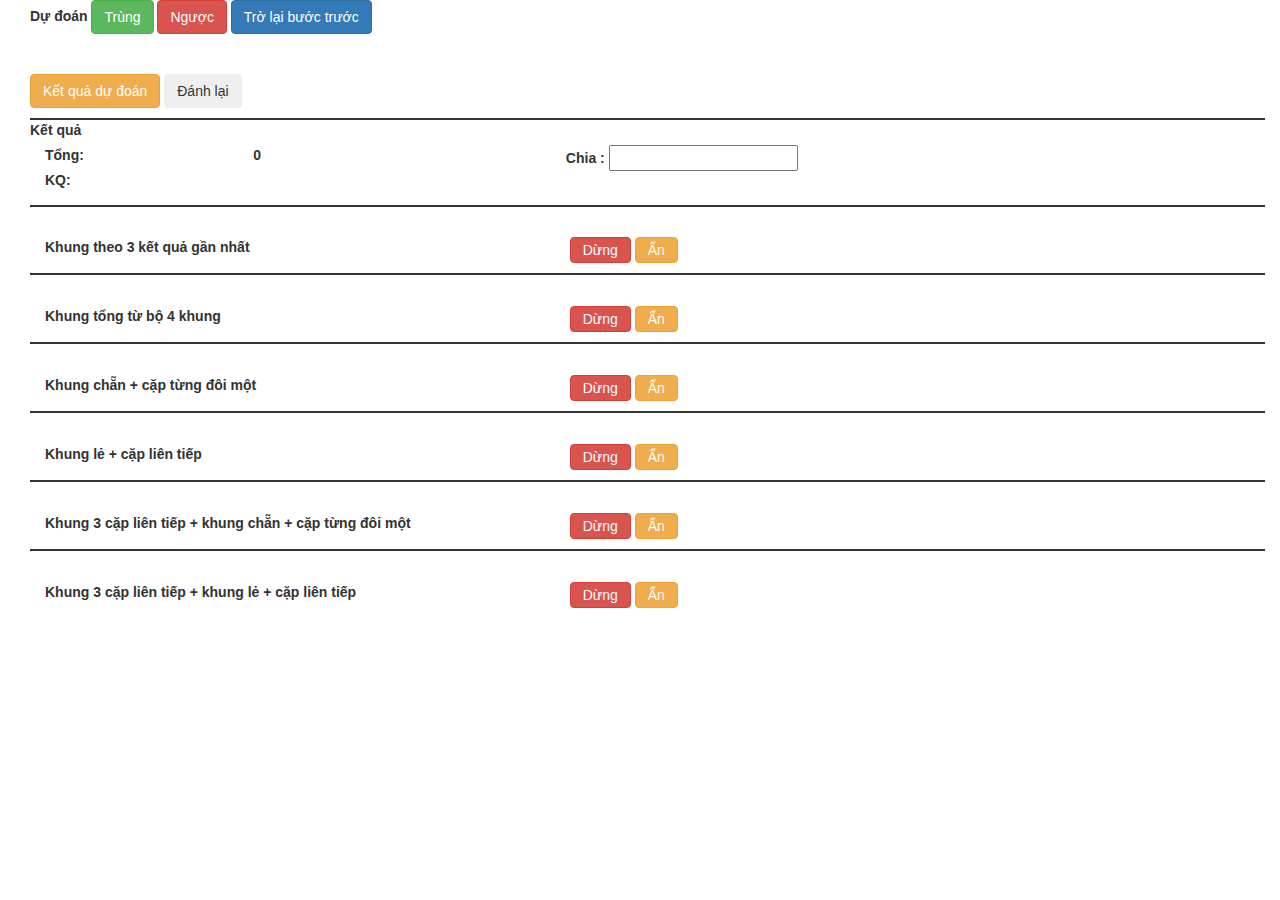
<file: Du doan tai chinh/index.html>
﻿<!DOCTYPE html>
<html>
<head>
    <meta charset="utf-8" />
    <meta http-equiv="X-UA-Compatible" content="IE=edge">
    <title></title>
    <meta name="viewport" content="width=device-width, initial-scale=1">
    <link rel="stylesheet" type="text/css" href="content/css/bootstrap.min.css" />
    <link rel="stylesheet" type="text/css" href="content/css/site.css" /> 
    <script src="content/js/jquery-3.3.1.min.js" ></script>
    <script src="content/js/bootstrap.min.js"></script>
    <script src="content/js/library.js"></script>
    <script src="content/js/main.js?v=1.0.0.2"></script>
    <script src="content/js/predict_chan.js?v=1.0.0.2"></script>
    <script src="content/js/predict_le.js?v=1.0.0.2"></script>
    <script src="content/js/predict_tachbiet.js?v=1.0.0.2"></script>
    <script src="content/js/predict_lientiep.js?v=1.0.0.2"></script>
</head>
<body>
    <div id="maincontent">
        <div class="row">
            <div class="col-md-12">
                <div class="row">
                    <label>Dự đoán</label>

                    <button id="btnExact" class="btn btn-success">Trùng</button>
                    <button id="btnFail" class="btn btn-danger">Ngược</button>
                    <button id="btnRollback" class="btn btn-primary">Trở lại bước trước</button>
                    
                </div>
                <div class="row" style="margin-top: 40px;">
                    <button id="btnShowTotal" class="btn btn-warning">Kết quả dự đoán</button>
                    <button id="btnClear" class="btn btn-secondary">Đánh lại</button>
                </div>
                
                
                <div id="wrap_base_du_doan" class="hide" style="width:100%;" >
                    <div class="clear-top"></div>
                    <div>
                        <div class="row">
                            <label>Kết quả</label>
                        </div>
                        <div class="row">
                            <div class="col-xs-2 col-md-2">
                                <label>N :</label>
                            </div>
                            <div class="col-xs-10 col-md-10">
                                <label id="totalN">0</label>
                            </div>
                        </div>
                        <div class="row">
                            <div class="col-xs-2 col-md-2">
                                <label>T :</label>
                            </div>
                            <div class="col-xs-10 col-md-10">
                                <label id="totalT">0</label>
                            </div>
                        </div>
                        <div class="row">
                            <div class="col-xs-2 col-md-2">
                                <label>Lệch:</label>
                            </div>
                            <div class="col-xs-10 col-md-10">
                                <label id="totalCompare">0</label>
                            </div>
                        </div>
                    </div>
                    <div class="clear-top"></div>
                    <div class="row" id="lst_ket_qua" style="margin-top: 20px;"></div>
                    <div class="row" style="margin-top: 10px;">
                        <div class="col-md-5">
                            <label>Khung theo 3 kết quả gần nhất</label>
                            <div class="row"><div class="col-md-12" id="result_predict_continuous"></div></div>
                        </div>
                        <div class="col-md-7">
                            <label name="money_predict_continuous">Số tiền :</label>
                        </div>
                    </div>
                    <div class="clear-top"></div>
                    <div class="row" id="lst_ket_qua_chan" style="margin-top: 20px;"></div>
                    <div class="row" style="margin-top:10px;">
                        <div class="col-md-5">
                            <label>Khung theo 3 kết quả chẵn gần nhất</label>
                            <div class="row">
                                <div class="col-md-12" id="result_predict_chan"></div>
                            </div>
                        </div>
                        <div class="col-md-7">
                            <label name="money_predict_chan">Số tiền :</label>
                        </div>
                    </div>
                    <div class="clear-top"></div>
                    <div class="row" id="lst_ket_qua_le" style="margin-top: 20px;">
                    </div>
                    <div class="row" style="margin-top:10px;">
                        <div class="col-md-5">
                            <label>Khung theo 3 kết quả lẻ gần nhất</label>
                            <div class="row">
                                <div class="col-md-12" id="result_predict_le"></div>
                            </div>
                        </div>
                        <div class="col-md-7">
                            <label name="money_predict_le">Số tiền :</label>
                        </div>
                    </div>
                    <div class="clear-top"></div>
                    <div class="row" id="lst_ket_qua_cap_doi_mot" style="margin-top: 20px;"></div>
                    <div class="row" style="margin-top:10px;">
                        <div class="col-md-5">
                            <label>Khung theo 3 kết quả cặp từng đôi một gần nhất</label>
                            <div class="row">
                                <div class="col-md-12" id="result_predict_cap_doi_mot"></div>
                            </div>
                        </div>
                        <div class="col-md-7">
                            <label name="money_predict_cap_doi_mot">Số tiền :</label>
                        </div>
                    </div>
                    
                    <div class="clear-top"></div>
                    <div class="row" id="lst_ket_qua_cap_lien_tiep" style="margin-top: 20px;"></div>
                    <div class="row" style="margin-top:10px;">
                        <div class="col-md-5">
                            <label>Khung theo 3 kết quả cặp liên tiếp gần nhất</label>
                            <div class="row">
                                <div class="col-md-12" id="result_predict_cap_lien_tiep"></div>
                            </div>
                        </div>
                        <div class="col-md-7">
                            <label name="money_predict_cap_lien_tiep">Số tiền :</label>
                        </div>
                    </div>
                    <div class="clear-top"></div>
                </div>
                <div id="wrap_tinh_tong_du_doan" style="width:100%;">
                    <div class="clear-top"></div>
                    <div>
                        <div class="row">
                            <label>Kết quả</label>
                        </div>
                        <div class="row">
                            <div class="col-xs-2 col-md-2">
                                <label>Tổng:</label>
                                <br/>
                                <div class="row"><label>KQ:     </label> <label id="modifiedResult" ></label></div>
                                
                                
                            </div>
                            <div class="col-xs-3 col-md-3">
                                <label id="totalCompareTDD">0</label>
                            </div>
                            <div class="col-xs-3 col-md-3">
                                <label >Chia :</label>
                                <input type="number" id="modified" />
                            </div>
                        </div>
                    </div>

                    <div class="clear-top"></div>
                    <div class="frame-container-predict" style="margin: 0;width:100%;">
                        <div class="row frame-container-predict-child1" id="ket_qua_gan_nhat" style="margin-top: 20px;" ></div>
                        <div class="row" style="margin-top:10px;" >
                            <div class="col-md-5">
                                <label>Khung theo 3 kết quả gần nhất</label>
                                <div class="row frame-container-predict-child2">
                                    <div class="col-md-12" id="ket_qua_gan_nhat_hien_thi_html"></div>
                                </div>
                            </div>
                            <div class="col-md-7">
                                <label name="ket_qua_gan_nhat_hien_thi_tien_html">Số tiền :</label>
                                <button class="btn mini btn-danger" id="btn_dung_ket_qua_gan_nhat" style="padding: 2px 12px;" >Dừng</button>
                                <button name="btn_an" class="btn mini btn-warning" id="btn_an_ket_qua_gan_nhat" style="padding: 2px 12px;" >Ẩn</button>
                                <button name="btn_hien" class="btn mini btn-default hide"  style="padding: 2px 12px;" >Hiện</button>
                            </div>
                        </div>
                    </div>

                    
                    <div class="clear-top"></div>
                    <div class="frame-container-predict" style="margin: 0;width:100%;">
                        <div class="row  frame-container-predict-child1">
                            <div class="col-md-5 col-xs-5" id="khung_tong_4_khung" style="margin-top: 20px;" ></div>
                            <div class="col-md-5 col-xs-5" id="khung_tong_4_khung_generate" style="margin-top: 20px;" ></div>
                        </div>
                        
                        <div class="row" style="margin-top:10px;" >
                            <div class="col-md-5">
                                <label>Khung tổng từ bộ 4 khung</label>
                                <div class="row  frame-container-predict-child2">
                                    <div class="col-md-12" id="khung_tong_4_khung_hien_thi_html"></div>
                                </div>
                            </div>
                            <div class="col-md-7">
                                <label name="khung_tong_4_khung_hien_thi_tien_html">Số tiền :</label>
                                <button class="btn mini btn-danger" id="btn_dung_khung_tong_4_khung" style="padding: 2px 12px;" >Dừng</button>
                                <button name="btn_an" class="btn mini btn-warning" id="btn_an_khung_tong_4_khung" style="padding: 2px 12px;" >Ẩn</button>
                                <button name="btn_hien" class="btn mini btn-default hide"  style="padding: 2px 12px;" >Hiện</button>
                            </div>
                        </div>
                    </div>
                    <div class="clear-top"></div>
                    <div class="frame-container-predict" style="margin: 0;width:100%;">
                        <div class="row  frame-container-predict-child1">
                            <div class="col-md-5 col-xs-5" id="chan_cong_cap_doi_mot" style="margin-top: 20px;" ></div>
                            <div class="col-md-5 col-xs-5" id="chan_cong_cap_doi_mot_generate" style="margin-top: 20px;" ></div>
                        </div>
                        
                        <div class="row" style="margin-top:10px;" >
                            <div class="col-md-5">
                                <label>Khung chẵn + cặp từng đôi một</label>
                                <div class="row  frame-container-predict-child2">
                                    <div class="col-md-12" id="chan_cap_doi_mot_hien_thi_html"></div>
                                </div>
                            </div>
                            <div class="col-md-7">
                                <label name="chan_cap_doi_hien_thi_tien_html">Số tiền :</label>
                                <button class="btn mini btn-danger" id="btn_dung_chan_cap_doi" style="padding: 2px 12px;" >Dừng</button>
                                <button name="btn_an" class="btn mini btn-warning" id="btn_an_chan_cap_doi" style="padding: 2px 12px;" >Ẩn</button>
                                <button name="btn_hien" class="btn mini btn-default hide"  style="padding: 2px 12px;" >Hiện</button>
                            </div>
                        </div>
                    </div>
                    
                    <div class="clear-top"></div>
                    <div class="frame-container-predict" style="margin: 0;width:100%;">
                        <div class="row  frame-container-predict-child1">
                            <div class="col-md-5 col-xs-5" id="le_cong_cap_lien_tiep" style="margin-top: 20px;" ></div>
                            <div class="col-md-5 col-xs-5" id="le_cong_cap_lien_tiep_generate" style="margin-top: 20px;" ></div>
                        </div>
                        <div class="row" style="margin-top: 10px;">
                            <div class="col-md-5">
                                <label>Khung lẻ + cặp liên tiếp</label>
                                <div class="row frame-container-predict-child2">
                                    <div class="col-md-12" id="le_cap_lien_tiep_hien_thi_html"></div>
                                </div>
                            </div>
                            <div class="col-md-7">
                                <label name="le_cap_lien_tiep_hien_thi_tien_html">Số tiền :</label>
                                <button class="btn mini btn-danger" id="btn_dung_le_cap_lien_tiep" style="padding: 2px 12px;" >Dừng</button>
                                <button name="btn_an" class="btn mini btn-warning" id="btn_an_le_cap_lien_tiep" style="padding: 2px 12px;" >Ẩn</button>
                                <button name="btn_hien" class="btn mini btn-default hide"  style="padding: 2px 12px;" >Hiện</button>
                            </div>
                        </div>
                    </div>
                        
                    <div class="clear-top"></div>
                    <div class="frame-container-predict" style="margin: 0;width:100%;">
                        <div class="row frame-container-predict-child1">
                            <div class="col-md-5 col-xs-5" id="chung_chan_cong_cap_doi_mot" style="margin-top: 20px;" ></div>
                            <div class="col-md-5 col-xs-5" id="chung_chan_cong_cap_doi_mot_generate" style="margin-top: 20px;" ></div>
                        </div>
                        <div class="row" style="margin-top:10px;">
                            <div class="col-md-5">
                                <label>Khung 3 cặp liên tiếp + khung chẵn + cặp từng đôi một</label>
                                <div class="row frame-container-predict-child2">
                                    <div class="col-md-12" id="chung_chan_cap_doi_hien_thi_html"></div>
                                </div>
                            </div>
                            <div class="col-md-7">
                                <label name="chung_chan_cap_doi_tien_html">Số tiền :</label>
                                <button class="btn mini btn-danger" id="btn_dung_chung_chan_cap_doi" style="padding: 2px 12px;" >Dừng</button>
                                <button name="btn_an" class="btn mini btn-warning" id="btn_an_chung_chan_cap_doi" style="padding: 2px 12px;" >Ẩn</button>
                                <button name="btn_hien" class="btn mini btn-default hide"  style="padding: 2px 12px;" >Hiện</button>
                            </div>
                        </div>
                    </div>
                    
                    <div class="clear-top"></div>
                    <div class="frame-container-predict" style="margin: 0;width:100%;">
                        <div class="row frame-container-predict-child1">
                            <div class="col-md-5 col-xs-5" id="chung_le_cong_cap_lien_tiep" style="margin-top: 20px;" ></div>
                            <div class="col-md-5 col-xs-5" id="chung_le_cong_cap_lien_tiep_generate" style="margin-top: 20px;" ></div>
                        </div>
                        <div class="row" style="margin-top: 10px">
                            <div class="col-md-5">
                                <label>Khung 3 cặp liên tiếp + khung lẻ + cặp liên tiếp</label>
                                <div class="row  frame-container-predict-child2">
                                    <div class="col-md-12" id="chung_le_lien_tiep_hien_thi_html"></div>
                                </div>
                            </div>
                            <div class="col-md-7">
                                <label name="chung_le_lien_tiep_tien_html">Số tiền :</label>
                                <button class="btn mini btn-danger" id="btn_dung_chung_le_lien_tiep" style="padding: 2px 12px;" >Dừng</button>
                                <button name="btn_an" class="btn mini btn-warning" id="btn_an_chung_le_lien_tiep" style="padding: 2px 12px;" >Ẩn</button>
                                <button name="btn_hien" class="btn mini btn-default hide"  style="padding: 2px 12px;" >Hiện</button>
                            </div>
                        </div>
                    </div>
                </div>                
            </div>
        </div>
    </div>
</body>
</html>
</file>
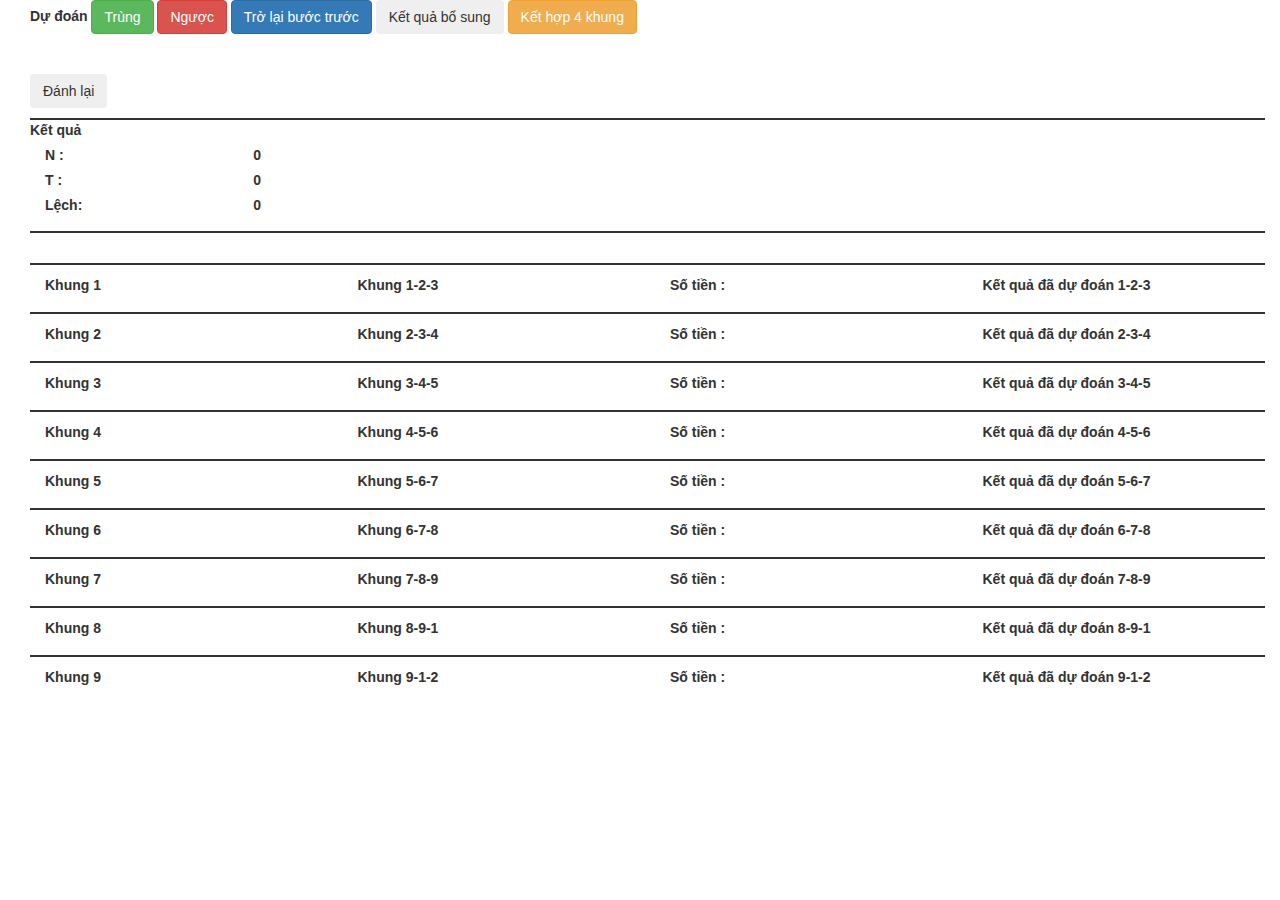
<file: Du doan tai chinh/index-ext.html>
﻿<!DOCTYPE html>
<html>
<head>
    <meta charset="utf-8" />
    <meta http-equiv="X-UA-Compatible" content="IE=edge">
    <title></title>
    <meta name="viewport" content="width=device-width, initial-scale=1">
    <link rel="stylesheet" type="text/css" href="content/css/bootstrap.min.css" />
    <link rel="stylesheet" type="text/css" href="content/css/site.css" /> 
    <script src="content/js/jquery-3.3.1.min.js" ></script>
    <script src="content/js/bootstrap.min.js"></script>
    <script src="content/js/library.js"></script>
    <script src="content/js-ext/global-key-ext.js"></script>
    <script src="content/js-ext/main-ext.js"></script>
    <script src="content/js-ext/predict_lien_tiep_combine.js"></script>
    <script src="content/js-ext/predict_le_combine.js"></script>
    <script src="content/js-ext/predict_normal_combine.js"></script>
    <script src="content/js-ext/predict_tachbiet_combine.js"></script>
    <script src="content/js-ext/predict-chan-combine.js"></script>
    <script src="content/js-ext/main-ext-combine.js"></script>
</head>
<body>
    <div id="maincontent">
        <div class="row">
            <div class="col-md-12">
                <div class="row">
                    <label>Dự đoán</label>

                    <button id="btnExact" class="btn btn-success">Trùng</button>
                    <button id="btnFail" class="btn btn-danger">Ngược</button>
                    <button id="btnRollback" class="btn btn-primary">Trở lại bước trước</button>
                    <button id="btnBonus" class="btn btn-secondary">Kết quả bổ sung</button>
                    <button id="btnCombine4k9k" class="btn btn-warning">Kết hợp 4 khung</button>
                </div>
                <div class="row" style="margin-top: 40px;">
                    <button id="btnClear" class="btn btn-secondary">Đánh lại</button>
                    
                </div>
                <div class="clear-top"></div>
                <div>
                    <div class="row">
                        <label>Kết quả</label>
                    </div>
                    <div class="row">
                        <div class="col-xs-2 col-md-2">
                            <label>N :</label>
                        </div>
                        <div class="col-xs-10 col-md-10">
                            <label id="totalN">0</label>
                        </div>
                    </div>
                    <div class="row">
                        <div class="col-xs-2 col-md-2">
                            <label>T :</label>
                        </div>
                        <div class="col-xs-10 col-md-10">
                            <label id="totalT">0</label>
                        </div>
                    </div>
                    <div class="row">
                        <div class="col-xs-2 col-md-2">
                            <label>Lệch:</label>
                        </div>
                        <div class="col-xs-10 col-md-10">
                            <label id="totalCompare">0</label>
                        </div>
                    </div>
                    <div class="row">
                        <div name="ket-qua-lech" class="col-xs-12 col-md-12">
                            
                        </div>
                    </div>
                </div>
                <div class="clear-top"></div>
                <div class="row" id="lst_ket_qua" style="margin-top: 20px;">
                    
                </div>
                <div class="clear-top"></div>
                <div name="main-result-screen" style="width: 100%;">
                    <div class="row" style="margin-top: 10px;">
                        <div class="col-md-3">
                            <label>Khung 1</label>
                            <div class="row">
                                <div class="col-md-12" id="result_predict_1st_frame"></div>                   
                           </div>
                        </div>
                        <div class="col-md-3">
                            <label>Khung 1-2-3</label>
                            <div class="row">
                                <div class="col-md-12" id="result_predict_1st_2st_3st_frame"></div>
                            </div>
                        </div>
                        <div class="col-md-3">
                            <label name="money_predict_1st_2st_3st_frame">Số tiền :</label>
                            <div class="row">
                                <div class="col-md-12" id="result_show_money_next_1st_2st_3st_frame"></div>
                            </div>
                            <div class="row">
                                <div class="col-md-12 hide" id="result_predict_next_1st_2st_3st_frame"></div>
                                <div class="col-md-12" id="result_predict_next_next_1st_2st_3st_frame"></div>
                            </div>
                        </div>
                        <div class="col-md-3">
                            <label>Kết quả đã dự đoán 1-2-3</label>
                            <div class="row">
                                <div class="col-md-12" id="result_predict_save_1st_2st_3st_frame"></div>                   
                           </div>
                        </div>
                    </div>
                    <div class="clear-top"></div>
                    <div class="row" style="margin-top:10px;">
                        <div class="col-md-3">
                            <label>Khung 2</label>
                            <div class="row">
                                <div class="col-md-12" id="result_predict_2st_frame"></div>
                            </div>
                        </div>
                        <div class="col-md-3">
                            <label>Khung 2-3-4</label>
                            <div class="row">
                                <div class="col-md-12" id="result_predict_2st_3st_4st_frame"></div>
                            </div>
                        </div>
                        <div class="col-md-3">
                            <label name="money_predict_2st_3st_4st_frame">Số tiền :</label>
                            <div class="row">
                                <div class="col-md-12" id="result_show_money_next_2st_3st_4st_frame"></div>
                            </div>
                            <div class="row">
                                <div class="col-md-12 hide" id="result_predict_next_2st_3st_4st_frame"></div>
                                <div class="col-md-12" id="result_predict_next_next_2st_3st_4st_frame"></div>
                            </div>
                        </div>
                        <div class="col-md-3">
                            <label>Kết quả đã dự đoán 2-3-4</label>
                            <div class="row">
                                <div class="col-md-12" id="result_predict_save_2st_3st_4st_frame"></div>                   
                           </div>
                        </div>
                    </div>
                    <div class="clear-top"></div>
                    <div class="row" style="margin-top:10px;">
                        <div class="col-md-3">
                            <label>Khung 3</label>
                            <div class="row">
                                <div class="col-md-12" id="result_predict_3st_frame"></div>
                            </div>
                        </div>
                        <div class="col-md-3">
                            <label>Khung 3-4-5</label>
                            <div class="row">
                                <div class="col-md-12" id="result_predict_3st_4st_5st_frame"></div>
                            </div>
                        </div>
                        <div class="col-md-3">
                            <label name="money_predict_3st_4st_5st_frame">Số tiền :</label>
                            <div class="row">
                                <div class="col-md-12" id="result_show_money_next_3st_4st_5st_frame"></div>
                            </div>
                            <div class="row">
                                <div class="col-md-12 hide" id="result_predict_next_3st_4st_5st_frame"></div>
                                <div class="col-md-12" id="result_predict_next_next_3st_4st_5st_frame"></div>
                            </div>
                        </div>
                        <div class="col-md-3">
                            <label>Kết quả đã dự đoán 3-4-5</label>
                            <div class="row">
                                <div class="col-md-12" id="result_predict_save_3st_4st_5st_frame"></div>                   
                           </div>
                        </div>
                    </div>
                    <div class="clear-top"></div>
                    <div class="row" style="margin-top:10px;">
                        <div class="col-md-3">
                            <label>Khung 4</label>
                            <div class="row">
                                <div class="col-md-12" id="result_predict_4st_frame"></div>
                            </div>
                        </div>
                        <div class="col-md-3">
                            <label>Khung 4-5-6</label>
                            <div class="row">
                                <div class="col-md-12" id="result_predict_4st_5st_6st_frame"></div>
                            </div>
                        </div>
                        <div class="col-md-3">
                            <label name="money_predict_4st_5st_6st_frame">Số tiền :</label>
                            <div class="row">
                                <div class="col-md-12" id="result_show_money_next_4st_5st_6st_frame"></div>
                            </div>
                            <div class="row">
                                <div class="col-md-12 hide" id="result_predict_next_4st_5st_6st_frame"></div>
                                <div class="col-md-12" id="result_predict_next_next_4st_5st_6st_frame"></div>
                            </div>
                        </div>
                        <div class="col-md-3">
                            <label>Kết quả đã dự đoán 4-5-6</label>
                            <div class="row">
                                <div class="col-md-12" id="result_predict_save_4st_5st_6st_frame"></div>                   
                           </div>
                        </div>
                    </div>
                    <div class="clear-top"></div>
                    <div class="row" style="margin-top:10px;">
                        <div class="col-md-3">
                            <label>Khung 5</label>
                            <div class="row">
                                <div class="col-md-12" id="result_predict_5st_frame"></div>
                            </div>
                        </div>
                        <div class="col-md-3">
                            <label>Khung 5-6-7</label>
                            <div class="row">
                                <div class="col-md-12" id="result_predict_5st_6st_7st_frame"></div>
                            </div>
                        </div>
                        <div class="col-md-3">
                            <label name="money_predict_5st_6st_7st_frame">Số tiền :</label>
                            <div class="row">
                                <div class="col-md-12" id="result_show_money_next_5st_6st_7st_frame"></div>
                            </div>
                            <div class="row">
                                <div class="col-md-12 hide" id="result_predict_next_5st_6st_7st_frame"></div>
                                <div class="col-md-12" id="result_predict_next_next_5st_6st_7st_frame"></div>
                            </div>
                        </div>
                        <div class="col-md-3">
                            <label>Kết quả đã dự đoán 5-6-7</label>
                            <div class="row">
                                <div class="col-md-12" id="result_predict_save_5st_6st_7st_frame"></div>                   
                           </div>
                        </div>
                    </div>
                    <div class="clear-top"></div>
                    <div class="row" style="margin-top:10px;">
                        <div class="col-md-3">
                            <label>Khung 6</label>
                            <div class="row">
                                <div class="col-md-12" id="result_predict_6st_frame"></div>
                            </div>
                        </div>
                        <div class="col-md-3">
                            <label>Khung 6-7-8</label>
                            <div class="row">
                                <div class="col-md-12" id="result_predict_6st_7st_8st_frame"></div>
                            </div>
                        </div>
                        <div class="col-md-3">
                            <label name="money_predict_6st_7st_8st_frame">Số tiền :</label>
                            <div class="row">
                                <div class="col-md-12" id="result_show_money_next_6st_7st_8st_frame"></div>
                            </div>
                            <div class="row">
                                <div class="col-md-12 hide" id="result_predict_next_6st_7st_8st_frame"></div>
                                <div class="col-md-12" id="result_predict_next_next_6st_7st_8st_frame"></div>
                            </div>
                        </div>
                        <div class="col-md-3">
                            <label>Kết quả đã dự đoán 6-7-8</label>
                            <div class="row">
                                <div class="col-md-12" id="result_predict_save_6st_7st_8st_frame"></div>                   
                           </div>
                        </div>
                    </div>
                    <div class="clear-top"></div>
                    <div class="row" style="margin-top:10px;">
                        <div class="col-md-3">
                            <label>Khung 7</label>
                            <div class="row">
                                <div class="col-md-12" id="result_predict_7st_frame"></div>
                            </div>
                        </div>
                        <div class="col-md-3">
                            <label>Khung 7-8-9</label>
                            <div class="row">
                                <div class="col-md-12" id="result_predict_7st_8st_9st_frame"></div>
                            </div>
                        </div>
                        <div class="col-md-3">
                            <label name="money_predict_7st_8st_9st_frame">Số tiền :</label>
                            <div class="row">
                                <div class="col-md-12" id="result_show_money_next_7st_8st_9st_frame"></div>
                            </div>
                            <div class="row">
                                <div class="col-md-12 hide" id="result_predict_next_7st_8st_9st_frame"></div>
                                <div class="col-md-12" id="result_predict_next_next_7st_8st_9st_frame"></div>
                            </div>
                        </div>
                        <div class="col-md-3">
                            <label>Kết quả đã dự đoán 7-8-9</label>
                            <div class="row">
                                <div class="col-md-12" id="result_predict_save_7st_8st_9st_frame"></div>                   
                           </div>
                        </div>
                    </div>
                    <div class="clear-top"></div>
                    <div class="row" style="margin-top:10px;">
                        <div class="col-md-3">
                            <label>Khung 8</label>
                            <div class="row">
                                <div class="col-md-12" id="result_predict_8st_frame"></div>
                            </div>
                        </div>
                        <div class="col-md-3">
                            <label>Khung 8-9-1</label>
                            <div class="row">
                                <div class="col-md-12" id="result_predict_8st_9st_1st_frame"></div>
                            </div>
                        </div>
                        <div class="col-md-3">
                            <label name="money_predict_8st_9st_1st_frame">Số tiền :</label>
                            <div class="row">
                                <div class="col-md-12" id="result_show_money_next_8st_9st_1st_frame"></div>
                            </div>
                            <div class="row">
                                <div class="col-md-12 hide" id="result_predict_next_8st_9st_1st_frame"></div>
                                <div class="col-md-12" id="result_predict_next_next_8st_9st_1st_frame"></div>
                            </div>
                        </div>
                        <div class="col-md-3">
                            <label>Kết quả đã dự đoán 8-9-1</label>
                            <div class="row">
                                <div class="col-md-12" id="result_predict_save_8st_9st_1st_frame"></div>
                                
                           </div>
                        </div>
    
                    </div>
                    <div class="clear-top"></div>
                    <div class="row" style="margin-top:10px;">
                        <div class="col-md-3">
                            <label>Khung 9</label>
                            <div class="row">
                                <div class="col-md-12" id="result_predict_9st_frame"></div>
                            </div>
                        </div>
                        <div class="col-md-3">
                            <label>Khung 9-1-2</label>
                            <div class="row">
                                <div class="col-md-12" id="result_predict_9st_1st_2st_frame"></div>
                            </div>
                        </div>
                        <div class="col-md-3">
                            <label name="money_predict_9st_1st_2st_frame">Số tiền :</label>
                            <div class="row">
                                <div class="col-md-12" id="result_show_money_next_9st_1st_2st_frame"></div>
                            </div>
                            <div class="row">
                                <div class="col-md-12 hide" id="result_predict_next_9st_1st_2st_frame"></div>
                                <div class="col-md-12" id="result_predict_next_next_9st_1st_2st_frame"></div>
                            </div>
                        </div>
                        <div class="col-md-3">
                            <label>Kết quả đã dự đoán 9-1-2</label>
                            <div class="row">
                                <div class="col-md-12" id="result_predict_save_9st_1st_2st_frame"></div>                   
                           </div>
                        </div>
                    </div>    
                </div>
                <div name="bonus-result-screen" class="hide" style="width: 100%;">
                    <div class="row" style="margin-top: 10px;">
                        <div class="col-md-3">
                            <label>Khung 1 + 2</label>
                            <div class="row">
                                <div class="col-md-12" name="result_money_add_1st_2st"></div>                   
                           </div>
                        </div>
                    </div>

                    <div class="row" style="margin-top: 10px;">
                        <div class="col-md-3">
                            <label>Khung 2 + 3</label>
                            <div class="row">
                                <div class="col-md-12" name="result_money_add_2st_3st"></div>                   
                           </div>
                        </div>
                    </div>
                    <div class="row" style="margin-top: 10px;">
                        <div class="col-md-3">
                            <label>Khung 3 + 4</label>
                            <div class="row">
                                <div class="col-md-12" name="result_money_add_3st_4st"></div>                   
                           </div>
                        </div>
                    </div>
                    <div class="row" style="margin-top: 10px;">
                        <div class="col-md-3">
                            <label>Khung 4 + 5</label>
                            <div class="row">
                                <div class="col-md-12" name="result_money_add_4st_5st"></div>                   
                           </div>
                        </div>
                    </div>
                    <div class="row" style="margin-top: 10px;">
                        <div class="col-md-3">
                            <label>Khung 5 + 6</label>
                            <div class="row">
                                <div class="col-md-12" name="result_money_add_5st_6st"></div>                   
                           </div>
                        </div>
                    </div>
                    <div class="row" style="margin-top: 10px;">
                        <div class="col-md-3">
                            <label>Khung 6 + 7</label>
                            <div class="row">
                                <div class="col-md-12" name="result_money_add_6st_7st"></div>                   
                           </div>
                        </div>
                    </div>
                    <div class="row" style="margin-top: 10px;">
                        <div class="col-md-3">
                            <label>Khung 7 + 8</label>
                            <div class="row">
                                <div class="col-md-12" name="result_money_add_7st_8st"></div>                   
                           </div>
                        </div>
                    </div>
                    <div class="row" style="margin-top: 10px;">
                        <div class="col-md-3">
                            <label>Khung 8 + 9</label>
                            <div class="row">
                                <div class="col-md-12" name="result_money_add_8st_9st"></div>                   
                           </div>
                        </div>
                    </div>
                    <div class="row" style="margin-top: 10px;">
                        <div class="col-md-3">
                            <label>Khung 9 + 1</label>
                            <div class="row">
                                <div class="col-md-12" name="result_money_add_9st_1st"></div>                   
                           </div>
                        </div>
                    </div>
                </div>
                <div name="combine-4k-9k-screen" class="hide" style="width:100%;">
                    <div class="row" style="margin-top: 10px;">
                        <div class="col-md-6">
                            <label>Khung 1</label>
                            <div class="col-md-12" id="combine_4k_9k_1st_frame"></div>                   
                        </div>
                        <div class="col-md-6">
                            <label>Kết quả tính theo công thức 4 khung</label>
                            <div class="col-md-12" id="result_4k_9k_1st_frame"></div>
                            <label name="money_predict_continuous_1"></label>
                            <label name="money_predict_chan_combine_1"></label>
                            <label name="money_predict_le_combine_1"></label>
                            <label name="money_predict_cap_lien_tiep_1"></label>
                            <label name="money_predict_cap_doi_mot_1"></label>
                            
                        </div>
                    </div>
                    <div class="row" style="margin-top: 10px;">
                        <div class="col-md-6">
                            <label>Khung 2</label>
                            <div class="row">
                                <div class="col-md-12" id="combine_4k_9k_2st_frame"></div>                   
                           </div>
                        </div>
                        <div class="col-md-6">
                            <label>Kết quả tính theo công thức 4 khung</label>
                            <div class="row">
                                <div class="col-md-12" id="result_4k_9k_2st_frame"></div>
                                <label name="money_predict_continuous_2"></label>
                                <label name="money_predict_chan_combine_2"></label>
                                <label name="money_predict_le_combine_2"></label>
                                <label name="money_predict_cap_lien_tiep_2"></label>
                                <label name="money_predict_cap_doi_mot_2"></label>
                            </div>
                        </div>
                    </div>
                    <div class="row" style="margin-top: 10px;">
                        <div class="col-md-6">
                            <label>Khung 3</label>
                            <div class="row">
                                <div class="col-md-12" id="combine_4k_9k_3st_frame"></div>                   
                           </div>
                        </div>
                        <div class="col-md-6">
                            <label>Kết quả tính theo công thức 4 khung</label>
                            <div class="row">
                                <div class="col-md-12" id="result_4k_9k_3st_frame"></div>
                                <label name="money_predict_continuous_3"></label>
                                <label name="money_predict_chan_combine_3"></label>
                                <label name="money_predict_le_combine_3"></label>
                                <label name="money_predict_cap_lien_tiep_3"></label>
                                <label name="money_predict_cap_doi_mot_3"></label>
                            </div>
                        </div>
                    </div>
                    <div class="row" style="margin-top: 10px;">
                        <div class="col-md-6">
                            <label>Khung 4</label>
                            <div class="row">
                                <div class="col-md-12" id="combine_4k_9k_4st_frame"></div>                   
                           </div>
                        </div>
                        <div class="col-md-6">
                            <label>Kết quả tính theo công thức 4 khung</label>
                            <div class="row">
                                <div class="col-md-12" id="result_4k_9k_4st_frame"></div>
                                <label name="money_predict_continuous_4"></label>
                                <label name="money_predict_chan_combine_4"></label>
                                <label name="money_predict_le_combine_4"></label>
                                <label name="money_predict_cap_lien_tiep_4"></label>
                                <label name="money_predict_cap_doi_mot_4"></label>
                            </div>
                        </div>
                    </div>
                    <div class="row" style="margin-top: 10px;">
                        <div class="col-md-6">
                            <label>Khung 5</label>
                            <div class="row">
                                <div class="col-md-12" id="combine_4k_9k_5st_frame"></div>                   
                           </div>
                        </div>
                        <div class="col-md-6">
                            <label>Kết quả tính theo công thức 4 khung</label>
                            <div class="row">
                                <div class="col-md-12" id="result_4k_9k_5st_frame"></div>
                                <label name="money_predict_continuous_5"></label>
                                <label name="money_predict_chan_combine_5"></label>
                                <label name="money_predict_le_combine_5"></label>
                                <label name="money_predict_cap_lien_tiep_5"></label>
                                <label name="money_predict_cap_doi_mot_5"></label>
                            </div>
                        </div>
                    </div>
                    <div class="row" style="margin-top: 10px;">
                        <div class="col-md-6">
                            <label>Khung 6</label>
                            <div class="row">
                                <div class="col-md-12" id="combine_4k_9k_6st_frame"></div>                   
                           </div>
                        </div>
                        <div class="col-md-6">
                            <label>Kết quả tính theo công thức 4 khung</label>
                            <div class="row">
                                <div class="col-md-12" id="result_4k_9k_6st_frame"></div>
                                <label name="money_predict_continuous_6"></label>
                                <label name="money_predict_chan_combine_6"></label>
                                <label name="money_predict_le_combine_6"></label>
                                <label name="money_predict_cap_lien_tiep_6"></label>
                                <label name="money_predict_cap_doi_mot_6"></label>
                            </div>
                        </div>
                    </div>
                    <div class="row" style="margin-top: 10px;">
                        <div class="col-md-6">
                            <label>Khung 7</label>
                            <div class="row">
                                <div class="col-md-12" id="combine_4k_9k_7st_frame"></div>                   
                           </div>
                        </div>
                        <div class="col-md-6">
                            <label>Kết quả tính theo công thức 4 khung</label>
                            <div class="row">
                                <div class="col-md-12" id="result_4k_9k_7st_frame"></div>
                                <label name="money_predict_continuous_7"></label>
                                <label name="money_predict_chan_combine_7"></label>
                                <label name="money_predict_le_combine_7"></label>
                                <label name="money_predict_cap_lien_tiep_7"></label>
                                <label name="money_predict_cap_doi_mot_7"></label>
                            </div>
                        </div>
                    </div>
                    <div class="row" style="margin-top: 10px;">
                        <div class="col-md-6">
                            <label>Khung 8</label>
                            <div class="row">
                                <div class="col-md-12" id="combine_4k_9k_8st_frame"></div>                   
                           </div>
                        </div>
                        <div class="col-md-6">
                            <label>Kết quả tính theo công thức 4 khung</label>
                            <div class="row">
                                <div class="col-md-12" id="result_4k_9k_8st_frame"></div>
                                <label name="money_predict_continuous_8"></label>
                                <label name="money_predict_chan_combine_8"></label>
                                <label name="money_predict_le_combine_8"></label>
                                <label name="money_predict_cap_lien_tiep_8"></label>
                                <label name="money_predict_cap_doi_mot_8"></label>
                            </div>
                        </div>
                    </div>
                    <div class="row" style="margin-top: 10px;">
                        <div class="col-md-6">
                            <label>Khung 9</label>
                            <div class="row">
                                <div class="col-md-12" id="combine_4k_9k_9st_frame"></div>                   
                           </div>
                        </div>
                        <div class="col-md-6">
                            <label>Kết quả tính theo công thức 4 khung</label>
                            <div class="row">
                                <div class="col-md-12" id="result_4k_9k_9st_frame"></div>
                                <label name="money_predict_continuous_9"></label>
                                <label name="money_predict_chan_combine_9"></label>
                                <label name="money_predict_le_combine_9"></label>
                                <label name="money_predict_cap_lien_tiep_9"></label>
                                <label name="money_predict_cap_doi_mot_9"></label>
                            </div>
                        </div>
                    </div>
                </div>
            </div>
        </div>
    </div>
</body>
</html>
</file>
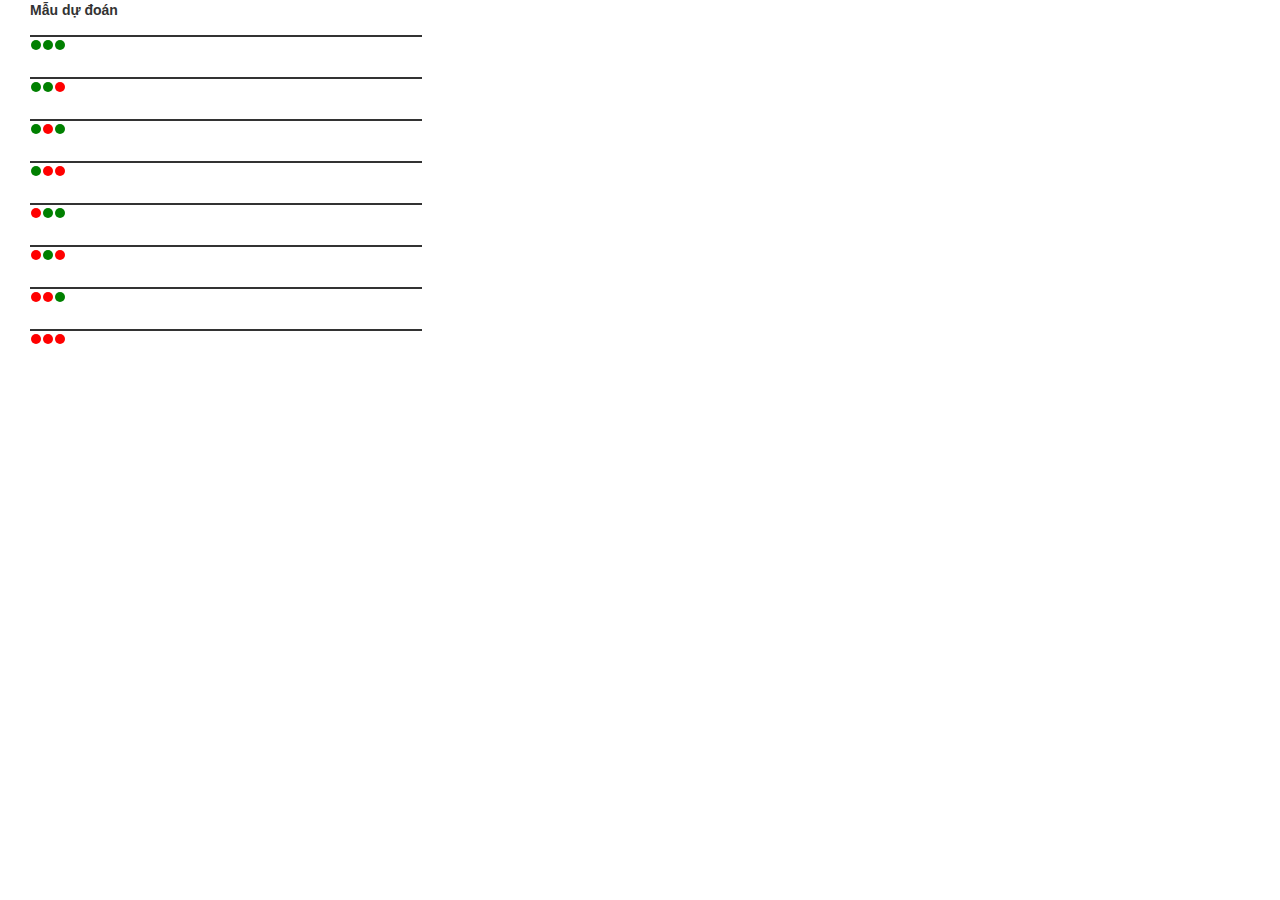
<file: Du doan tai chinh/sample.html>
﻿<!DOCTYPE html>
<html>
<head>
    <meta charset="utf-8" />
    <meta http-equiv="X-UA-Compatible" content="IE=edge">
    <title></title>
    <meta name="viewport" content="width=device-width, initial-scale=1">
    <style type="text/css">
        /*!
        * Bootstrap v3.3.7 (http://getbootstrap.com)
        * Copyright 2011-2016 Twitter, Inc.
        * Licensed under MIT (https://github.com/twbs/bootstrap/blob/master/LICENSE)
        *//*! normalize.css v3.0.3 | MIT License | github.com/necolas/normalize.css */html{font-family:sans-serif;-webkit-text-size-adjust:100%;-ms-text-size-adjust:100%}body{margin:0}article,aside,details,figcaption,figure,footer,header,hgroup,main,menu,nav,section,summary{display:block}audio,canvas,progress,video{display:inline-block;vertical-align:baseline}audio:not([controls]){display:none;height:0}[hidden],template{display:none}a{background-color:transparent}a:active,a:hover{outline:0}abbr[title]{border-bottom:1px dotted}b,strong{font-weight:700}dfn{font-style:italic}h1{margin:.67em 0;font-size:2em}mark{color:#000;background:#ff0}small{font-size:80%}sub,sup{position:relative;font-size:75%;line-height:0;vertical-align:baseline}sup{top:-.5em}sub{bottom:-.25em}img{border:0}svg:not(:root){overflow:hidden}figure{margin:1em 40px}hr{height:0;-webkit-box-sizing:content-box;-moz-box-sizing:content-box;box-sizing:content-box}pre{overflow:auto}code,kbd,pre,samp{font-family:monospace,monospace;font-size:1em}button,input,optgroup,select,textarea{margin:0;font:inherit;color:inherit}button{overflow:visible}button,select{text-transform:none}button,html input[type=button],input[type=reset],input[type=submit]{-webkit-appearance:button;cursor:pointer}button[disabled],html input[disabled]{cursor:default}button::-moz-focus-inner,input::-moz-focus-inner{padding:0;border:0}input{line-height:normal}input[type=checkbox],input[type=radio]{-webkit-box-sizing:border-box;-moz-box-sizing:border-box;box-sizing:border-box;padding:0}input[type=number]::-webkit-inner-spin-button,input[type=number]::-webkit-outer-spin-button{height:auto}input[type=search]{-webkit-box-sizing:content-box;-moz-box-sizing:content-box;box-sizing:content-box;-webkit-appearance:textfield}input[type=search]::-webkit-search-cancel-button,input[type=search]::-webkit-search-decoration{-webkit-appearance:none}fieldset{padding:.35em .625em .75em;margin:0 2px;border:1px solid silver}legend{padding:0;border:0}textarea{overflow:auto}optgroup{font-weight:700}table{border-spacing:0;border-collapse:collapse}td,th{padding:0}/*! Source: https://github.com/h5bp/html5-boilerplate/blob/master/src/css/main.css */@media print{*,:after,:before{color:#000!important;text-shadow:none!important;background:0 0!important;-webkit-box-shadow:none!important;box-shadow:none!important}a,a:visited{text-decoration:underline}a[href]:after{content:" (" attr(href) ")"}abbr[title]:after{content:" (" attr(title) ")"}a[href^="javascript:"]:after,a[href^="#"]:after{content:""}blockquote,pre{border:1px solid #999;page-break-inside:avoid}thead{display:table-header-group}img,tr{page-break-inside:avoid}img{max-width:100%!important}h2,h3,p{orphans:3;widows:3}h2,h3{page-break-after:avoid}.navbar{display:none}.btn>.caret,.dropup>.btn>.caret{border-top-color:#000!important}.label{border:1px solid #000}.table{border-collapse:collapse!important}.table td,.table th{background-color:#fff!important}.table-bordered td,.table-bordered th{border:1px solid #ddd!important}}@font-face{font-family:'Glyphicons Halflings';src:url(../fonts/glyphicons-halflings-regular.eot);src:url(../fonts/glyphicons-halflings-regular.eot?#iefix) format('embedded-opentype'),url(../fonts/glyphicons-halflings-regular.woff2) format('woff2'),url(../fonts/glyphicons-halflings-regular.woff) format('woff'),url(../fonts/glyphicons-halflings-regular.ttf) format('truetype'),url(../fonts/glyphicons-halflings-regular.svg#glyphicons_halflingsregular) format('svg')}.glyphicon{position:relative;top:1px;display:inline-block;font-family:'Glyphicons Halflings';font-style:normal;font-weight:400;line-height:1;-webkit-font-smoothing:antialiased;-moz-osx-font-smoothing:grayscale}.glyphicon-asterisk:before{content:"\002a"}.glyphicon-plus:before{content:"\002b"}.glyphicon-eur:before,.glyphicon-euro:before{content:"\20ac"}.glyphicon-minus:before{content:"\2212"}.glyphicon-cloud:before{content:"\2601"}.glyphicon-envelope:before{content:"\2709"}.glyphicon-pencil:before{content:"\270f"}.glyphicon-glass:before{content:"\e001"}.glyphicon-music:before{content:"\e002"}.glyphicon-search:before{content:"\e003"}.glyphicon-heart:before{content:"\e005"}.glyphicon-star:before{content:"\e006"}.glyphicon-star-empty:before{content:"\e007"}.glyphicon-user:before{content:"\e008"}.glyphicon-film:before{content:"\e009"}.glyphicon-th-large:before{content:"\e010"}.glyphicon-th:before{content:"\e011"}.glyphicon-th-list:before{content:"\e012"}.glyphicon-ok:before{content:"\e013"}.glyphicon-remove:before{content:"\e014"}.glyphicon-zoom-in:before{content:"\e015"}.glyphicon-zoom-out:before{content:"\e016"}.glyphicon-off:before{content:"\e017"}.glyphicon-signal:before{content:"\e018"}.glyphicon-cog:before{content:"\e019"}.glyphicon-trash:before{content:"\e020"}.glyphicon-home:before{content:"\e021"}.glyphicon-file:before{content:"\e022"}.glyphicon-time:before{content:"\e023"}.glyphicon-road:before{content:"\e024"}.glyphicon-download-alt:before{content:"\e025"}.glyphicon-download:before{content:"\e026"}.glyphicon-upload:before{content:"\e027"}.glyphicon-inbox:before{content:"\e028"}.glyphicon-play-circle:before{content:"\e029"}.glyphicon-repeat:before{content:"\e030"}.glyphicon-refresh:before{content:"\e031"}.glyphicon-list-alt:before{content:"\e032"}.glyphicon-lock:before{content:"\e033"}.glyphicon-flag:before{content:"\e034"}.glyphicon-headphones:before{content:"\e035"}.glyphicon-volume-off:before{content:"\e036"}.glyphicon-volume-down:before{content:"\e037"}.glyphicon-volume-up:before{content:"\e038"}.glyphicon-qrcode:before{content:"\e039"}.glyphicon-barcode:before{content:"\e040"}.glyphicon-tag:before{content:"\e041"}.glyphicon-tags:before{content:"\e042"}.glyphicon-book:before{content:"\e043"}.glyphicon-bookmark:before{content:"\e044"}.glyphicon-print:before{content:"\e045"}.glyphicon-camera:before{content:"\e046"}.glyphicon-font:before{content:"\e047"}.glyphicon-bold:before{content:"\e048"}.glyphicon-italic:before{content:"\e049"}.glyphicon-text-height:before{content:"\e050"}.glyphicon-text-width:before{content:"\e051"}.glyphicon-align-left:before{content:"\e052"}.glyphicon-align-center:before{content:"\e053"}.glyphicon-align-right:before{content:"\e054"}.glyphicon-align-justify:before{content:"\e055"}.glyphicon-list:before{content:"\e056"}.glyphicon-indent-left:before{content:"\e057"}.glyphicon-indent-right:before{content:"\e058"}.glyphicon-facetime-video:before{content:"\e059"}.glyphicon-picture:before{content:"\e060"}.glyphicon-map-marker:before{content:"\e062"}.glyphicon-adjust:before{content:"\e063"}.glyphicon-tint:before{content:"\e064"}.glyphicon-edit:before{content:"\e065"}.glyphicon-share:before{content:"\e066"}.glyphicon-check:before{content:"\e067"}.glyphicon-move:before{content:"\e068"}.glyphicon-step-backward:before{content:"\e069"}.glyphicon-fast-backward:before{content:"\e070"}.glyphicon-backward:before{content:"\e071"}.glyphicon-play:before{content:"\e072"}.glyphicon-pause:before{content:"\e073"}.glyphicon-stop:before{content:"\e074"}.glyphicon-forward:before{content:"\e075"}.glyphicon-fast-forward:before{content:"\e076"}.glyphicon-step-forward:before{content:"\e077"}.glyphicon-eject:before{content:"\e078"}.glyphicon-chevron-left:before{content:"\e079"}.glyphicon-chevron-right:before{content:"\e080"}.glyphicon-plus-sign:before{content:"\e081"}.glyphicon-minus-sign:before{content:"\e082"}.glyphicon-remove-sign:before{content:"\e083"}.glyphicon-ok-sign:before{content:"\e084"}.glyphicon-question-sign:before{content:"\e085"}.glyphicon-info-sign:before{content:"\e086"}.glyphicon-screenshot:before{content:"\e087"}.glyphicon-remove-circle:before{content:"\e088"}.glyphicon-ok-circle:before{content:"\e089"}.glyphicon-ban-circle:before{content:"\e090"}.glyphicon-arrow-left:before{content:"\e091"}.glyphicon-arrow-right:before{content:"\e092"}.glyphicon-arrow-up:before{content:"\e093"}.glyphicon-arrow-down:before{content:"\e094"}.glyphicon-share-alt:before{content:"\e095"}.glyphicon-resize-full:before{content:"\e096"}.glyphicon-resize-small:before{content:"\e097"}.glyphicon-exclamation-sign:before{content:"\e101"}.glyphicon-gift:before{content:"\e102"}.glyphicon-leaf:before{content:"\e103"}.glyphicon-fire:before{content:"\e104"}.glyphicon-eye-open:before{content:"\e105"}.glyphicon-eye-close:before{content:"\e106"}.glyphicon-warning-sign:before{content:"\e107"}.glyphicon-plane:before{content:"\e108"}.glyphicon-calendar:before{content:"\e109"}.glyphicon-random:before{content:"\e110"}.glyphicon-comment:before{content:"\e111"}.glyphicon-magnet:before{content:"\e112"}.glyphicon-chevron-up:before{content:"\e113"}.glyphicon-chevron-down:before{content:"\e114"}.glyphicon-retweet:before{content:"\e115"}.glyphicon-shopping-cart:before{content:"\e116"}.glyphicon-folder-close:before{content:"\e117"}.glyphicon-folder-open:before{content:"\e118"}.glyphicon-resize-vertical:before{content:"\e119"}.glyphicon-resize-horizontal:before{content:"\e120"}.glyphicon-hdd:before{content:"\e121"}.glyphicon-bullhorn:before{content:"\e122"}.glyphicon-bell:before{content:"\e123"}.glyphicon-certificate:before{content:"\e124"}.glyphicon-thumbs-up:before{content:"\e125"}.glyphicon-thumbs-down:before{content:"\e126"}.glyphicon-hand-right:before{content:"\e127"}.glyphicon-hand-left:before{content:"\e128"}.glyphicon-hand-up:before{content:"\e129"}.glyphicon-hand-down:before{content:"\e130"}.glyphicon-circle-arrow-right:before{content:"\e131"}.glyphicon-circle-arrow-left:before{content:"\e132"}.glyphicon-circle-arrow-up:before{content:"\e133"}.glyphicon-circle-arrow-down:before{content:"\e134"}.glyphicon-globe:before{content:"\e135"}.glyphicon-wrench:before{content:"\e136"}.glyphicon-tasks:before{content:"\e137"}.glyphicon-filter:before{content:"\e138"}.glyphicon-briefcase:before{content:"\e139"}.glyphicon-fullscreen:before{content:"\e140"}.glyphicon-dashboard:before{content:"\e141"}.glyphicon-paperclip:before{content:"\e142"}.glyphicon-heart-empty:before{content:"\e143"}.glyphicon-link:before{content:"\e144"}.glyphicon-phone:before{content:"\e145"}.glyphicon-pushpin:before{content:"\e146"}.glyphicon-usd:before{content:"\e148"}.glyphicon-gbp:before{content:"\e149"}.glyphicon-sort:before{content:"\e150"}.glyphicon-sort-by-alphabet:before{content:"\e151"}.glyphicon-sort-by-alphabet-alt:before{content:"\e152"}.glyphicon-sort-by-order:before{content:"\e153"}.glyphicon-sort-by-order-alt:before{content:"\e154"}.glyphicon-sort-by-attributes:before{content:"\e155"}.glyphicon-sort-by-attributes-alt:before{content:"\e156"}.glyphicon-unchecked:before{content:"\e157"}.glyphicon-expand:before{content:"\e158"}.glyphicon-collapse-down:before{content:"\e159"}.glyphicon-collapse-up:before{content:"\e160"}.glyphicon-log-in:before{content:"\e161"}.glyphicon-flash:before{content:"\e162"}.glyphicon-log-out:before{content:"\e163"}.glyphicon-new-window:before{content:"\e164"}.glyphicon-record:before{content:"\e165"}.glyphicon-save:before{content:"\e166"}.glyphicon-open:before{content:"\e167"}.glyphicon-saved:before{content:"\e168"}.glyphicon-import:before{content:"\e169"}.glyphicon-export:before{content:"\e170"}.glyphicon-send:before{content:"\e171"}.glyphicon-floppy-disk:before{content:"\e172"}.glyphicon-floppy-saved:before{content:"\e173"}.glyphicon-floppy-remove:before{content:"\e174"}.glyphicon-floppy-save:before{content:"\e175"}.glyphicon-floppy-open:before{content:"\e176"}.glyphicon-credit-card:before{content:"\e177"}.glyphicon-transfer:before{content:"\e178"}.glyphicon-cutlery:before{content:"\e179"}.glyphicon-header:before{content:"\e180"}.glyphicon-compressed:before{content:"\e181"}.glyphicon-earphone:before{content:"\e182"}.glyphicon-phone-alt:before{content:"\e183"}.glyphicon-tower:before{content:"\e184"}.glyphicon-stats:before{content:"\e185"}.glyphicon-sd-video:before{content:"\e186"}.glyphicon-hd-video:before{content:"\e187"}.glyphicon-subtitles:before{content:"\e188"}.glyphicon-sound-stereo:before{content:"\e189"}.glyphicon-sound-dolby:before{content:"\e190"}.glyphicon-sound-5-1:before{content:"\e191"}.glyphicon-sound-6-1:before{content:"\e192"}.glyphicon-sound-7-1:before{content:"\e193"}.glyphicon-copyright-mark:before{content:"\e194"}.glyphicon-registration-mark:before{content:"\e195"}.glyphicon-cloud-download:before{content:"\e197"}.glyphicon-cloud-upload:before{content:"\e198"}.glyphicon-tree-conifer:before{content:"\e199"}.glyphicon-tree-deciduous:before{content:"\e200"}.glyphicon-cd:before{content:"\e201"}.glyphicon-save-file:before{content:"\e202"}.glyphicon-open-file:before{content:"\e203"}.glyphicon-level-up:before{content:"\e204"}.glyphicon-copy:before{content:"\e205"}.glyphicon-paste:before{content:"\e206"}.glyphicon-alert:before{content:"\e209"}.glyphicon-equalizer:before{content:"\e210"}.glyphicon-king:before{content:"\e211"}.glyphicon-queen:before{content:"\e212"}.glyphicon-pawn:before{content:"\e213"}.glyphicon-bishop:before{content:"\e214"}.glyphicon-knight:before{content:"\e215"}.glyphicon-baby-formula:before{content:"\e216"}.glyphicon-tent:before{content:"\26fa"}.glyphicon-blackboard:before{content:"\e218"}.glyphicon-bed:before{content:"\e219"}.glyphicon-apple:before{content:"\f8ff"}.glyphicon-erase:before{content:"\e221"}.glyphicon-hourglass:before{content:"\231b"}.glyphicon-lamp:before{content:"\e223"}.glyphicon-duplicate:before{content:"\e224"}.glyphicon-piggy-bank:before{content:"\e225"}.glyphicon-scissors:before{content:"\e226"}.glyphicon-bitcoin:before{content:"\e227"}.glyphicon-btc:before{content:"\e227"}.glyphicon-xbt:before{content:"\e227"}.glyphicon-yen:before{content:"\00a5"}.glyphicon-jpy:before{content:"\00a5"}.glyphicon-ruble:before{content:"\20bd"}.glyphicon-rub:before{content:"\20bd"}.glyphicon-scale:before{content:"\e230"}.glyphicon-ice-lolly:before{content:"\e231"}.glyphicon-ice-lolly-tasted:before{content:"\e232"}.glyphicon-education:before{content:"\e233"}.glyphicon-option-horizontal:before{content:"\e234"}.glyphicon-option-vertical:before{content:"\e235"}.glyphicon-menu-hamburger:before{content:"\e236"}.glyphicon-modal-window:before{content:"\e237"}.glyphicon-oil:before{content:"\e238"}.glyphicon-grain:before{content:"\e239"}.glyphicon-sunglasses:before{content:"\e240"}.glyphicon-text-size:before{content:"\e241"}.glyphicon-text-color:before{content:"\e242"}.glyphicon-text-background:before{content:"\e243"}.glyphicon-object-align-top:before{content:"\e244"}.glyphicon-object-align-bottom:before{content:"\e245"}.glyphicon-object-align-horizontal:before{content:"\e246"}.glyphicon-object-align-left:before{content:"\e247"}.glyphicon-object-align-vertical:before{content:"\e248"}.glyphicon-object-align-right:before{content:"\e249"}.glyphicon-triangle-right:before{content:"\e250"}.glyphicon-triangle-left:before{content:"\e251"}.glyphicon-triangle-bottom:before{content:"\e252"}.glyphicon-triangle-top:before{content:"\e253"}.glyphicon-console:before{content:"\e254"}.glyphicon-superscript:before{content:"\e255"}.glyphicon-subscript:before{content:"\e256"}.glyphicon-menu-left:before{content:"\e257"}.glyphicon-menu-right:before{content:"\e258"}.glyphicon-menu-down:before{content:"\e259"}.glyphicon-menu-up:before{content:"\e260"}*{-webkit-box-sizing:border-box;-moz-box-sizing:border-box;box-sizing:border-box}:after,:before{-webkit-box-sizing:border-box;-moz-box-sizing:border-box;box-sizing:border-box}html{font-size:10px;-webkit-tap-highlight-color:rgba(0,0,0,0)}body{font-family:"Helvetica Neue",Helvetica,Arial,sans-serif;font-size:14px;line-height:1.42857143;color:#333;background-color:#fff}button,input,select,textarea{font-family:inherit;font-size:inherit;line-height:inherit}a{color:#337ab7;text-decoration:none}a:focus,a:hover{color:#23527c;text-decoration:underline}a:focus{outline:5px auto -webkit-focus-ring-color;outline-offset:-2px}figure{margin:0}img{vertical-align:middle}.carousel-inner>.item>a>img,.carousel-inner>.item>img,.img-responsive,.thumbnail a>img,.thumbnail>img{display:block;max-width:100%;height:auto}.img-rounded{border-radius:6px}.img-thumbnail{display:inline-block;max-width:100%;height:auto;padding:4px;line-height:1.42857143;background-color:#fff;border:1px solid #ddd;border-radius:4px;-webkit-transition:all .2s ease-in-out;-o-transition:all .2s ease-in-out;transition:all .2s ease-in-out}.img-circle{border-radius:50%}hr{margin-top:20px;margin-bottom:20px;border:0;border-top:1px solid #eee}.sr-only{position:absolute;width:1px;height:1px;padding:0;margin:-1px;overflow:hidden;clip:rect(0,0,0,0);border:0}.sr-only-focusable:active,.sr-only-focusable:focus{position:static;width:auto;height:auto;margin:0;overflow:visible;clip:auto}[role=button]{cursor:pointer}.h1,.h2,.h3,.h4,.h5,.h6,h1,h2,h3,h4,h5,h6{font-family:inherit;font-weight:500;line-height:1.1;color:inherit}.h1 .small,.h1 small,.h2 .small,.h2 small,.h3 .small,.h3 small,.h4 .small,.h4 small,.h5 .small,.h5 small,.h6 .small,.h6 small,h1 .small,h1 small,h2 .small,h2 small,h3 .small,h3 small,h4 .small,h4 small,h5 .small,h5 small,h6 .small,h6 small{font-weight:400;line-height:1;color:#777}.h1,.h2,.h3,h1,h2,h3{margin-top:20px;margin-bottom:10px}.h1 .small,.h1 small,.h2 .small,.h2 small,.h3 .small,.h3 small,h1 .small,h1 small,h2 .small,h2 small,h3 .small,h3 small{font-size:65%}.h4,.h5,.h6,h4,h5,h6{margin-top:10px;margin-bottom:10px}.h4 .small,.h4 small,.h5 .small,.h5 small,.h6 .small,.h6 small,h4 .small,h4 small,h5 .small,h5 small,h6 .small,h6 small{font-size:75%}.h1,h1{font-size:36px}.h2,h2{font-size:30px}.h3,h3{font-size:24px}.h4,h4{font-size:18px}.h5,h5{font-size:14px}.h6,h6{font-size:12px}p{margin:0 0 10px}.lead{margin-bottom:20px;font-size:16px;font-weight:300;line-height:1.4}@media (min-width:768px){.lead{font-size:21px}}.small,small{font-size:85%}.mark,mark{padding:.2em;background-color:#fcf8e3}.text-left{text-align:left}.text-right{text-align:right}.text-center{text-align:center}.text-justify{text-align:justify}.text-nowrap{white-space:nowrap}.text-lowercase{text-transform:lowercase}.text-uppercase{text-transform:uppercase}.text-capitalize{text-transform:capitalize}.text-muted{color:#777}.text-primary{color:#337ab7}a.text-primary:focus,a.text-primary:hover{color:#286090}.text-success{color:#3c763d}a.text-success:focus,a.text-success:hover{color:#2b542c}.text-info{color:#31708f}a.text-info:focus,a.text-info:hover{color:#245269}.text-warning{color:#8a6d3b}a.text-warning:focus,a.text-warning:hover{color:#66512c}.text-danger{color:#a94442}a.text-danger:focus,a.text-danger:hover{color:#843534}.bg-primary{color:#fff;background-color:#337ab7}a.bg-primary:focus,a.bg-primary:hover{background-color:#286090}.bg-success{background-color:#dff0d8}a.bg-success:focus,a.bg-success:hover{background-color:#c1e2b3}.bg-info{background-color:#d9edf7}a.bg-info:focus,a.bg-info:hover{background-color:#afd9ee}.bg-warning{background-color:#fcf8e3}a.bg-warning:focus,a.bg-warning:hover{background-color:#f7ecb5}.bg-danger{background-color:#f2dede}a.bg-danger:focus,a.bg-danger:hover{background-color:#e4b9b9}.page-header{padding-bottom:9px;margin:40px 0 20px;border-bottom:1px solid #eee}ol,ul{margin-top:0;margin-bottom:10px}ol ol,ol ul,ul ol,ul ul{margin-bottom:0}.list-unstyled{padding-left:0;list-style:none}.list-inline{padding-left:0;margin-left:-5px;list-style:none}.list-inline>li{display:inline-block;padding-right:5px;padding-left:5px}dl{margin-top:0;margin-bottom:20px}dd,dt{line-height:1.42857143}dt{font-weight:700}dd{margin-left:0}@media (min-width:768px){.dl-horizontal dt{float:left;width:160px;overflow:hidden;clear:left;text-align:right;text-overflow:ellipsis;white-space:nowrap}.dl-horizontal dd{margin-left:180px}}abbr[data-original-title],abbr[title]{cursor:help;border-bottom:1px dotted #777}.initialism{font-size:90%;text-transform:uppercase}blockquote{padding:10px 20px;margin:0 0 20px;font-size:17.5px;border-left:5px solid #eee}blockquote ol:last-child,blockquote p:last-child,blockquote ul:last-child{margin-bottom:0}blockquote .small,blockquote footer,blockquote small{display:block;font-size:80%;line-height:1.42857143;color:#777}blockquote .small:before,blockquote footer:before,blockquote small:before{content:'\2014 \00A0'}.blockquote-reverse,blockquote.pull-right{padding-right:15px;padding-left:0;text-align:right;border-right:5px solid #eee;border-left:0}.blockquote-reverse .small:before,.blockquote-reverse footer:before,.blockquote-reverse small:before,blockquote.pull-right .small:before,blockquote.pull-right footer:before,blockquote.pull-right small:before{content:''}.blockquote-reverse .small:after,.blockquote-reverse footer:after,.blockquote-reverse small:after,blockquote.pull-right .small:after,blockquote.pull-right footer:after,blockquote.pull-right small:after{content:'\00A0 \2014'}address{margin-bottom:20px;font-style:normal;line-height:1.42857143}code,kbd,pre,samp{font-family:Menlo,Monaco,Consolas,"Courier New",monospace}code{padding:2px 4px;font-size:90%;color:#c7254e;background-color:#f9f2f4;border-radius:4px}kbd{padding:2px 4px;font-size:90%;color:#fff;background-color:#333;border-radius:3px;-webkit-box-shadow:inset 0 -1px 0 rgba(0,0,0,.25);box-shadow:inset 0 -1px 0 rgba(0,0,0,.25)}kbd kbd{padding:0;font-size:100%;font-weight:700;-webkit-box-shadow:none;box-shadow:none}pre{display:block;padding:9.5px;margin:0 0 10px;font-size:13px;line-height:1.42857143;color:#333;word-break:break-all;word-wrap:break-word;background-color:#f5f5f5;border:1px solid #ccc;border-radius:4px}pre code{padding:0;font-size:inherit;color:inherit;white-space:pre-wrap;background-color:transparent;border-radius:0}.pre-scrollable{max-height:340px;overflow-y:scroll}.container{padding-right:15px;padding-left:15px;margin-right:auto;margin-left:auto}@media (min-width:768px){.container{width:750px}}@media (min-width:992px){.container{width:970px}}@media (min-width:1200px){.container{width:1170px}}.container-fluid{padding-right:15px;padding-left:15px;margin-right:auto;margin-left:auto}.row{margin-right:-15px;margin-left:-15px}.col-lg-1,.col-lg-10,.col-lg-11,.col-lg-12,.col-lg-2,.col-lg-3,.col-lg-4,.col-lg-5,.col-lg-6,.col-lg-7,.col-lg-8,.col-lg-9,.col-md-1,.col-md-10,.col-md-11,.col-md-12,.col-md-2,.col-md-3,.col-md-4,.col-md-5,.col-md-6,.col-md-7,.col-md-8,.col-md-9,.col-sm-1,.col-sm-10,.col-sm-11,.col-sm-12,.col-sm-2,.col-sm-3,.col-sm-4,.col-sm-5,.col-sm-6,.col-sm-7,.col-sm-8,.col-sm-9,.col-xs-1,.col-xs-10,.col-xs-11,.col-xs-12,.col-xs-2,.col-xs-3,.col-xs-4,.col-xs-5,.col-xs-6,.col-xs-7,.col-xs-8,.col-xs-9{position:relative;min-height:1px;padding-right:15px;padding-left:15px}.col-xs-1,.col-xs-10,.col-xs-11,.col-xs-12,.col-xs-2,.col-xs-3,.col-xs-4,.col-xs-5,.col-xs-6,.col-xs-7,.col-xs-8,.col-xs-9{float:left}.col-xs-12{width:100%}.col-xs-11{width:91.66666667%}.col-xs-10{width:83.33333333%}.col-xs-9{width:75%}.col-xs-8{width:66.66666667%}.col-xs-7{width:58.33333333%}.col-xs-6{width:50%}.col-xs-5{width:41.66666667%}.col-xs-4{width:33.33333333%}.col-xs-3{width:25%}.col-xs-2{width:16.66666667%}.col-xs-1{width:8.33333333%}.col-xs-pull-12{right:100%}.col-xs-pull-11{right:91.66666667%}.col-xs-pull-10{right:83.33333333%}.col-xs-pull-9{right:75%}.col-xs-pull-8{right:66.66666667%}.col-xs-pull-7{right:58.33333333%}.col-xs-pull-6{right:50%}.col-xs-pull-5{right:41.66666667%}.col-xs-pull-4{right:33.33333333%}.col-xs-pull-3{right:25%}.col-xs-pull-2{right:16.66666667%}.col-xs-pull-1{right:8.33333333%}.col-xs-pull-0{right:auto}.col-xs-push-12{left:100%}.col-xs-push-11{left:91.66666667%}.col-xs-push-10{left:83.33333333%}.col-xs-push-9{left:75%}.col-xs-push-8{left:66.66666667%}.col-xs-push-7{left:58.33333333%}.col-xs-push-6{left:50%}.col-xs-push-5{left:41.66666667%}.col-xs-push-4{left:33.33333333%}.col-xs-push-3{left:25%}.col-xs-push-2{left:16.66666667%}.col-xs-push-1{left:8.33333333%}.col-xs-push-0{left:auto}.col-xs-offset-12{margin-left:100%}.col-xs-offset-11{margin-left:91.66666667%}.col-xs-offset-10{margin-left:83.33333333%}.col-xs-offset-9{margin-left:75%}.col-xs-offset-8{margin-left:66.66666667%}.col-xs-offset-7{margin-left:58.33333333%}.col-xs-offset-6{margin-left:50%}.col-xs-offset-5{margin-left:41.66666667%}.col-xs-offset-4{margin-left:33.33333333%}.col-xs-offset-3{margin-left:25%}.col-xs-offset-2{margin-left:16.66666667%}.col-xs-offset-1{margin-left:8.33333333%}.col-xs-offset-0{margin-left:0}@media (min-width:768px){.col-sm-1,.col-sm-10,.col-sm-11,.col-sm-12,.col-sm-2,.col-sm-3,.col-sm-4,.col-sm-5,.col-sm-6,.col-sm-7,.col-sm-8,.col-sm-9{float:left}.col-sm-12{width:100%}.col-sm-11{width:91.66666667%}.col-sm-10{width:83.33333333%}.col-sm-9{width:75%}.col-sm-8{width:66.66666667%}.col-sm-7{width:58.33333333%}.col-sm-6{width:50%}.col-sm-5{width:41.66666667%}.col-sm-4{width:33.33333333%}.col-sm-3{width:25%}.col-sm-2{width:16.66666667%}.col-sm-1{width:8.33333333%}.col-sm-pull-12{right:100%}.col-sm-pull-11{right:91.66666667%}.col-sm-pull-10{right:83.33333333%}.col-sm-pull-9{right:75%}.col-sm-pull-8{right:66.66666667%}.col-sm-pull-7{right:58.33333333%}.col-sm-pull-6{right:50%}.col-sm-pull-5{right:41.66666667%}.col-sm-pull-4{right:33.33333333%}.col-sm-pull-3{right:25%}.col-sm-pull-2{right:16.66666667%}.col-sm-pull-1{right:8.33333333%}.col-sm-pull-0{right:auto}.col-sm-push-12{left:100%}.col-sm-push-11{left:91.66666667%}.col-sm-push-10{left:83.33333333%}.col-sm-push-9{left:75%}.col-sm-push-8{left:66.66666667%}.col-sm-push-7{left:58.33333333%}.col-sm-push-6{left:50%}.col-sm-push-5{left:41.66666667%}.col-sm-push-4{left:33.33333333%}.col-sm-push-3{left:25%}.col-sm-push-2{left:16.66666667%}.col-sm-push-1{left:8.33333333%}.col-sm-push-0{left:auto}.col-sm-offset-12{margin-left:100%}.col-sm-offset-11{margin-left:91.66666667%}.col-sm-offset-10{margin-left:83.33333333%}.col-sm-offset-9{margin-left:75%}.col-sm-offset-8{margin-left:66.66666667%}.col-sm-offset-7{margin-left:58.33333333%}.col-sm-offset-6{margin-left:50%}.col-sm-offset-5{margin-left:41.66666667%}.col-sm-offset-4{margin-left:33.33333333%}.col-sm-offset-3{margin-left:25%}.col-sm-offset-2{margin-left:16.66666667%}.col-sm-offset-1{margin-left:8.33333333%}.col-sm-offset-0{margin-left:0}}@media (min-width:992px){.col-md-1,.col-md-10,.col-md-11,.col-md-12,.col-md-2,.col-md-3,.col-md-4,.col-md-5,.col-md-6,.col-md-7,.col-md-8,.col-md-9{float:left}.col-md-12{width:100%}.col-md-11{width:91.66666667%}.col-md-10{width:83.33333333%}.col-md-9{width:75%}.col-md-8{width:66.66666667%}.col-md-7{width:58.33333333%}.col-md-6{width:50%}.col-md-5{width:41.66666667%}.col-md-4{width:33.33333333%}.col-md-3{width:25%}.col-md-2{width:16.66666667%}.col-md-1{width:8.33333333%}.col-md-pull-12{right:100%}.col-md-pull-11{right:91.66666667%}.col-md-pull-10{right:83.33333333%}.col-md-pull-9{right:75%}.col-md-pull-8{right:66.66666667%}.col-md-pull-7{right:58.33333333%}.col-md-pull-6{right:50%}.col-md-pull-5{right:41.66666667%}.col-md-pull-4{right:33.33333333%}.col-md-pull-3{right:25%}.col-md-pull-2{right:16.66666667%}.col-md-pull-1{right:8.33333333%}.col-md-pull-0{right:auto}.col-md-push-12{left:100%}.col-md-push-11{left:91.66666667%}.col-md-push-10{left:83.33333333%}.col-md-push-9{left:75%}.col-md-push-8{left:66.66666667%}.col-md-push-7{left:58.33333333%}.col-md-push-6{left:50%}.col-md-push-5{left:41.66666667%}.col-md-push-4{left:33.33333333%}.col-md-push-3{left:25%}.col-md-push-2{left:16.66666667%}.col-md-push-1{left:8.33333333%}.col-md-push-0{left:auto}.col-md-offset-12{margin-left:100%}.col-md-offset-11{margin-left:91.66666667%}.col-md-offset-10{margin-left:83.33333333%}.col-md-offset-9{margin-left:75%}.col-md-offset-8{margin-left:66.66666667%}.col-md-offset-7{margin-left:58.33333333%}.col-md-offset-6{margin-left:50%}.col-md-offset-5{margin-left:41.66666667%}.col-md-offset-4{margin-left:33.33333333%}.col-md-offset-3{margin-left:25%}.col-md-offset-2{margin-left:16.66666667%}.col-md-offset-1{margin-left:8.33333333%}.col-md-offset-0{margin-left:0}}@media (min-width:1200px){.col-lg-1,.col-lg-10,.col-lg-11,.col-lg-12,.col-lg-2,.col-lg-3,.col-lg-4,.col-lg-5,.col-lg-6,.col-lg-7,.col-lg-8,.col-lg-9{float:left}.col-lg-12{width:100%}.col-lg-11{width:91.66666667%}.col-lg-10{width:83.33333333%}.col-lg-9{width:75%}.col-lg-8{width:66.66666667%}.col-lg-7{width:58.33333333%}.col-lg-6{width:50%}.col-lg-5{width:41.66666667%}.col-lg-4{width:33.33333333%}.col-lg-3{width:25%}.col-lg-2{width:16.66666667%}.col-lg-1{width:8.33333333%}.col-lg-pull-12{right:100%}.col-lg-pull-11{right:91.66666667%}.col-lg-pull-10{right:83.33333333%}.col-lg-pull-9{right:75%}.col-lg-pull-8{right:66.66666667%}.col-lg-pull-7{right:58.33333333%}.col-lg-pull-6{right:50%}.col-lg-pull-5{right:41.66666667%}.col-lg-pull-4{right:33.33333333%}.col-lg-pull-3{right:25%}.col-lg-pull-2{right:16.66666667%}.col-lg-pull-1{right:8.33333333%}.col-lg-pull-0{right:auto}.col-lg-push-12{left:100%}.col-lg-push-11{left:91.66666667%}.col-lg-push-10{left:83.33333333%}.col-lg-push-9{left:75%}.col-lg-push-8{left:66.66666667%}.col-lg-push-7{left:58.33333333%}.col-lg-push-6{left:50%}.col-lg-push-5{left:41.66666667%}.col-lg-push-4{left:33.33333333%}.col-lg-push-3{left:25%}.col-lg-push-2{left:16.66666667%}.col-lg-push-1{left:8.33333333%}.col-lg-push-0{left:auto}.col-lg-offset-12{margin-left:100%}.col-lg-offset-11{margin-left:91.66666667%}.col-lg-offset-10{margin-left:83.33333333%}.col-lg-offset-9{margin-left:75%}.col-lg-offset-8{margin-left:66.66666667%}.col-lg-offset-7{margin-left:58.33333333%}.col-lg-offset-6{margin-left:50%}.col-lg-offset-5{margin-left:41.66666667%}.col-lg-offset-4{margin-left:33.33333333%}.col-lg-offset-3{margin-left:25%}.col-lg-offset-2{margin-left:16.66666667%}.col-lg-offset-1{margin-left:8.33333333%}.col-lg-offset-0{margin-left:0}}table{background-color:transparent}caption{padding-top:8px;padding-bottom:8px;color:#777;text-align:left}th{text-align:left}.table{width:100%;max-width:100%;margin-bottom:20px}.table>tbody>tr>td,.table>tbody>tr>th,.table>tfoot>tr>td,.table>tfoot>tr>th,.table>thead>tr>td,.table>thead>tr>th{padding:8px;line-height:1.42857143;vertical-align:top;border-top:1px solid #ddd}.table>thead>tr>th{vertical-align:bottom;border-bottom:2px solid #ddd}.table>caption+thead>tr:first-child>td,.table>caption+thead>tr:first-child>th,.table>colgroup+thead>tr:first-child>td,.table>colgroup+thead>tr:first-child>th,.table>thead:first-child>tr:first-child>td,.table>thead:first-child>tr:first-child>th{border-top:0}.table>tbody+tbody{border-top:2px solid #ddd}.table .table{background-color:#fff}.table-condensed>tbody>tr>td,.table-condensed>tbody>tr>th,.table-condensed>tfoot>tr>td,.table-condensed>tfoot>tr>th,.table-condensed>thead>tr>td,.table-condensed>thead>tr>th{padding:5px}.table-bordered{border:1px solid #ddd}.table-bordered>tbody>tr>td,.table-bordered>tbody>tr>th,.table-bordered>tfoot>tr>td,.table-bordered>tfoot>tr>th,.table-bordered>thead>tr>td,.table-bordered>thead>tr>th{border:1px solid #ddd}.table-bordered>thead>tr>td,.table-bordered>thead>tr>th{border-bottom-width:2px}.table-striped>tbody>tr:nth-of-type(odd){background-color:#f9f9f9}.table-hover>tbody>tr:hover{background-color:#f5f5f5}table col[class*=col-]{position:static;display:table-column;float:none}table td[class*=col-],table th[class*=col-]{position:static;display:table-cell;float:none}.table>tbody>tr.active>td,.table>tbody>tr.active>th,.table>tbody>tr>td.active,.table>tbody>tr>th.active,.table>tfoot>tr.active>td,.table>tfoot>tr.active>th,.table>tfoot>tr>td.active,.table>tfoot>tr>th.active,.table>thead>tr.active>td,.table>thead>tr.active>th,.table>thead>tr>td.active,.table>thead>tr>th.active{background-color:#f5f5f5}.table-hover>tbody>tr.active:hover>td,.table-hover>tbody>tr.active:hover>th,.table-hover>tbody>tr:hover>.active,.table-hover>tbody>tr>td.active:hover,.table-hover>tbody>tr>th.active:hover{background-color:#e8e8e8}.table>tbody>tr.success>td,.table>tbody>tr.success>th,.table>tbody>tr>td.success,.table>tbody>tr>th.success,.table>tfoot>tr.success>td,.table>tfoot>tr.success>th,.table>tfoot>tr>td.success,.table>tfoot>tr>th.success,.table>thead>tr.success>td,.table>thead>tr.success>th,.table>thead>tr>td.success,.table>thead>tr>th.success{background-color:#dff0d8}.table-hover>tbody>tr.success:hover>td,.table-hover>tbody>tr.success:hover>th,.table-hover>tbody>tr:hover>.success,.table-hover>tbody>tr>td.success:hover,.table-hover>tbody>tr>th.success:hover{background-color:#d0e9c6}.table>tbody>tr.info>td,.table>tbody>tr.info>th,.table>tbody>tr>td.info,.table>tbody>tr>th.info,.table>tfoot>tr.info>td,.table>tfoot>tr.info>th,.table>tfoot>tr>td.info,.table>tfoot>tr>th.info,.table>thead>tr.info>td,.table>thead>tr.info>th,.table>thead>tr>td.info,.table>thead>tr>th.info{background-color:#d9edf7}.table-hover>tbody>tr.info:hover>td,.table-hover>tbody>tr.info:hover>th,.table-hover>tbody>tr:hover>.info,.table-hover>tbody>tr>td.info:hover,.table-hover>tbody>tr>th.info:hover{background-color:#c4e3f3}.table>tbody>tr.warning>td,.table>tbody>tr.warning>th,.table>tbody>tr>td.warning,.table>tbody>tr>th.warning,.table>tfoot>tr.warning>td,.table>tfoot>tr.warning>th,.table>tfoot>tr>td.warning,.table>tfoot>tr>th.warning,.table>thead>tr.warning>td,.table>thead>tr.warning>th,.table>thead>tr>td.warning,.table>thead>tr>th.warning{background-color:#fcf8e3}.table-hover>tbody>tr.warning:hover>td,.table-hover>tbody>tr.warning:hover>th,.table-hover>tbody>tr:hover>.warning,.table-hover>tbody>tr>td.warning:hover,.table-hover>tbody>tr>th.warning:hover{background-color:#faf2cc}.table>tbody>tr.danger>td,.table>tbody>tr.danger>th,.table>tbody>tr>td.danger,.table>tbody>tr>th.danger,.table>tfoot>tr.danger>td,.table>tfoot>tr.danger>th,.table>tfoot>tr>td.danger,.table>tfoot>tr>th.danger,.table>thead>tr.danger>td,.table>thead>tr.danger>th,.table>thead>tr>td.danger,.table>thead>tr>th.danger{background-color:#f2dede}.table-hover>tbody>tr.danger:hover>td,.table-hover>tbody>tr.danger:hover>th,.table-hover>tbody>tr:hover>.danger,.table-hover>tbody>tr>td.danger:hover,.table-hover>tbody>tr>th.danger:hover{background-color:#ebcccc}.table-responsive{min-height:.01%;overflow-x:auto}@media screen and (max-width:767px){.table-responsive{width:100%;margin-bottom:15px;overflow-y:hidden;-ms-overflow-style:-ms-autohiding-scrollbar;border:1px solid #ddd}.table-responsive>.table{margin-bottom:0}.table-responsive>.table>tbody>tr>td,.table-responsive>.table>tbody>tr>th,.table-responsive>.table>tfoot>tr>td,.table-responsive>.table>tfoot>tr>th,.table-responsive>.table>thead>tr>td,.table-responsive>.table>thead>tr>th{white-space:nowrap}.table-responsive>.table-bordered{border:0}.table-responsive>.table-bordered>tbody>tr>td:first-child,.table-responsive>.table-bordered>tbody>tr>th:first-child,.table-responsive>.table-bordered>tfoot>tr>td:first-child,.table-responsive>.table-bordered>tfoot>tr>th:first-child,.table-responsive>.table-bordered>thead>tr>td:first-child,.table-responsive>.table-bordered>thead>tr>th:first-child{border-left:0}.table-responsive>.table-bordered>tbody>tr>td:last-child,.table-responsive>.table-bordered>tbody>tr>th:last-child,.table-responsive>.table-bordered>tfoot>tr>td:last-child,.table-responsive>.table-bordered>tfoot>tr>th:last-child,.table-responsive>.table-bordered>thead>tr>td:last-child,.table-responsive>.table-bordered>thead>tr>th:last-child{border-right:0}.table-responsive>.table-bordered>tbody>tr:last-child>td,.table-responsive>.table-bordered>tbody>tr:last-child>th,.table-responsive>.table-bordered>tfoot>tr:last-child>td,.table-responsive>.table-bordered>tfoot>tr:last-child>th{border-bottom:0}}fieldset{min-width:0;padding:0;margin:0;border:0}legend{display:block;width:100%;padding:0;margin-bottom:20px;font-size:21px;line-height:inherit;color:#333;border:0;border-bottom:1px solid #e5e5e5}label{display:inline-block;max-width:100%;margin-bottom:5px;font-weight:700}input[type=search]{-webkit-box-sizing:border-box;-moz-box-sizing:border-box;box-sizing:border-box}input[type=checkbox],input[type=radio]{margin:4px 0 0;margin-top:1px\9;line-height:normal}input[type=file]{display:block}input[type=range]{display:block;width:100%}select[multiple],select[size]{height:auto}input[type=file]:focus,input[type=checkbox]:focus,input[type=radio]:focus{outline:5px auto -webkit-focus-ring-color;outline-offset:-2px}output{display:block;padding-top:7px;font-size:14px;line-height:1.42857143;color:#555}.form-control{display:block;width:100%;height:34px;padding:6px 12px;font-size:14px;line-height:1.42857143;color:#555;background-color:#fff;background-image:none;border:1px solid #ccc;border-radius:4px;-webkit-box-shadow:inset 0 1px 1px rgba(0,0,0,.075);box-shadow:inset 0 1px 1px rgba(0,0,0,.075);-webkit-transition:border-color ease-in-out .15s,-webkit-box-shadow ease-in-out .15s;-o-transition:border-color ease-in-out .15s,box-shadow ease-in-out .15s;transition:border-color ease-in-out .15s,box-shadow ease-in-out .15s}.form-control:focus{border-color:#66afe9;outline:0;-webkit-box-shadow:inset 0 1px 1px rgba(0,0,0,.075),0 0 8px rgba(102,175,233,.6);box-shadow:inset 0 1px 1px rgba(0,0,0,.075),0 0 8px rgba(102,175,233,.6)}.form-control::-moz-placeholder{color:#999;opacity:1}.form-control:-ms-input-placeholder{color:#999}.form-control::-webkit-input-placeholder{color:#999}.form-control::-ms-expand{background-color:transparent;border:0}.form-control[disabled],.form-control[readonly],fieldset[disabled] .form-control{background-color:#eee;opacity:1}.form-control[disabled],fieldset[disabled] .form-control{cursor:not-allowed}textarea.form-control{height:auto}input[type=search]{-webkit-appearance:none}@media screen and (-webkit-min-device-pixel-ratio:0){input[type=date].form-control,input[type=time].form-control,input[type=datetime-local].form-control,input[type=month].form-control{line-height:34px}.input-group-sm input[type=date],.input-group-sm input[type=time],.input-group-sm input[type=datetime-local],.input-group-sm input[type=month],input[type=date].input-sm,input[type=time].input-sm,input[type=datetime-local].input-sm,input[type=month].input-sm{line-height:30px}.input-group-lg input[type=date],.input-group-lg input[type=time],.input-group-lg input[type=datetime-local],.input-group-lg input[type=month],input[type=date].input-lg,input[type=time].input-lg,input[type=datetime-local].input-lg,input[type=month].input-lg{line-height:46px}}.form-group{margin-bottom:15px}.checkbox,.radio{position:relative;display:block;margin-top:10px;margin-bottom:10px}.checkbox label,.radio label{min-height:20px;padding-left:20px;margin-bottom:0;font-weight:400;cursor:pointer}.checkbox input[type=checkbox],.checkbox-inline input[type=checkbox],.radio input[type=radio],.radio-inline input[type=radio]{position:absolute;margin-top:4px\9;margin-left:-20px}.checkbox+.checkbox,.radio+.radio{margin-top:-5px}.checkbox-inline,.radio-inline{position:relative;display:inline-block;padding-left:20px;margin-bottom:0;font-weight:400;vertical-align:middle;cursor:pointer}.checkbox-inline+.checkbox-inline,.radio-inline+.radio-inline{margin-top:0;margin-left:10px}fieldset[disabled] input[type=checkbox],fieldset[disabled] input[type=radio],input[type=checkbox].disabled,input[type=checkbox][disabled],input[type=radio].disabled,input[type=radio][disabled]{cursor:not-allowed}.checkbox-inline.disabled,.radio-inline.disabled,fieldset[disabled] .checkbox-inline,fieldset[disabled] .radio-inline{cursor:not-allowed}.checkbox.disabled label,.radio.disabled label,fieldset[disabled] .checkbox label,fieldset[disabled] .radio label{cursor:not-allowed}.form-control-static{min-height:34px;padding-top:7px;padding-bottom:7px;margin-bottom:0}.form-control-static.input-lg,.form-control-static.input-sm{padding-right:0;padding-left:0}.input-sm{height:30px;padding:5px 10px;font-size:12px;line-height:1.5;border-radius:3px}select.input-sm{height:30px;line-height:30px}select[multiple].input-sm,textarea.input-sm{height:auto}.form-group-sm .form-control{height:30px;padding:5px 10px;font-size:12px;line-height:1.5;border-radius:3px}.form-group-sm select.form-control{height:30px;line-height:30px}.form-group-sm select[multiple].form-control,.form-group-sm textarea.form-control{height:auto}.form-group-sm .form-control-static{height:30px;min-height:32px;padding:6px 10px;font-size:12px;line-height:1.5}.input-lg{height:46px;padding:10px 16px;font-size:18px;line-height:1.3333333;border-radius:6px}select.input-lg{height:46px;line-height:46px}select[multiple].input-lg,textarea.input-lg{height:auto}.form-group-lg .form-control{height:46px;padding:10px 16px;font-size:18px;line-height:1.3333333;border-radius:6px}.form-group-lg select.form-control{height:46px;line-height:46px}.form-group-lg select[multiple].form-control,.form-group-lg textarea.form-control{height:auto}.form-group-lg .form-control-static{height:46px;min-height:38px;padding:11px 16px;font-size:18px;line-height:1.3333333}.has-feedback{position:relative}.has-feedback .form-control{padding-right:42.5px}.form-control-feedback{position:absolute;top:0;right:0;z-index:2;display:block;width:34px;height:34px;line-height:34px;text-align:center;pointer-events:none}.form-group-lg .form-control+.form-control-feedback,.input-group-lg+.form-control-feedback,.input-lg+.form-control-feedback{width:46px;height:46px;line-height:46px}.form-group-sm .form-control+.form-control-feedback,.input-group-sm+.form-control-feedback,.input-sm+.form-control-feedback{width:30px;height:30px;line-height:30px}.has-success .checkbox,.has-success .checkbox-inline,.has-success .control-label,.has-success .help-block,.has-success .radio,.has-success .radio-inline,.has-success.checkbox label,.has-success.checkbox-inline label,.has-success.radio label,.has-success.radio-inline label{color:#3c763d}.has-success .form-control{border-color:#3c763d;-webkit-box-shadow:inset 0 1px 1px rgba(0,0,0,.075);box-shadow:inset 0 1px 1px rgba(0,0,0,.075)}.has-success .form-control:focus{border-color:#2b542c;-webkit-box-shadow:inset 0 1px 1px rgba(0,0,0,.075),0 0 6px #67b168;box-shadow:inset 0 1px 1px rgba(0,0,0,.075),0 0 6px #67b168}.has-success .input-group-addon{color:#3c763d;background-color:#dff0d8;border-color:#3c763d}.has-success .form-control-feedback{color:#3c763d}.has-warning .checkbox,.has-warning .checkbox-inline,.has-warning .control-label,.has-warning .help-block,.has-warning .radio,.has-warning .radio-inline,.has-warning.checkbox label,.has-warning.checkbox-inline label,.has-warning.radio label,.has-warning.radio-inline label{color:#8a6d3b}.has-warning .form-control{border-color:#8a6d3b;-webkit-box-shadow:inset 0 1px 1px rgba(0,0,0,.075);box-shadow:inset 0 1px 1px rgba(0,0,0,.075)}.has-warning .form-control:focus{border-color:#66512c;-webkit-box-shadow:inset 0 1px 1px rgba(0,0,0,.075),0 0 6px #c0a16b;box-shadow:inset 0 1px 1px rgba(0,0,0,.075),0 0 6px #c0a16b}.has-warning .input-group-addon{color:#8a6d3b;background-color:#fcf8e3;border-color:#8a6d3b}.has-warning .form-control-feedback{color:#8a6d3b}.has-error .checkbox,.has-error .checkbox-inline,.has-error .control-label,.has-error .help-block,.has-error .radio,.has-error .radio-inline,.has-error.checkbox label,.has-error.checkbox-inline label,.has-error.radio label,.has-error.radio-inline label{color:#a94442}.has-error .form-control{border-color:#a94442;-webkit-box-shadow:inset 0 1px 1px rgba(0,0,0,.075);box-shadow:inset 0 1px 1px rgba(0,0,0,.075)}.has-error .form-control:focus{border-color:#843534;-webkit-box-shadow:inset 0 1px 1px rgba(0,0,0,.075),0 0 6px #ce8483;box-shadow:inset 0 1px 1px rgba(0,0,0,.075),0 0 6px #ce8483}.has-error .input-group-addon{color:#a94442;background-color:#f2dede;border-color:#a94442}.has-error .form-control-feedback{color:#a94442}.has-feedback label~.form-control-feedback{top:25px}.has-feedback label.sr-only~.form-control-feedback{top:0}.help-block{display:block;margin-top:5px;margin-bottom:10px;color:#737373}@media (min-width:768px){.form-inline .form-group{display:inline-block;margin-bottom:0;vertical-align:middle}.form-inline .form-control{display:inline-block;width:auto;vertical-align:middle}.form-inline .form-control-static{display:inline-block}.form-inline .input-group{display:inline-table;vertical-align:middle}.form-inline .input-group .form-control,.form-inline .input-group .input-group-addon,.form-inline .input-group .input-group-btn{width:auto}.form-inline .input-group>.form-control{width:100%}.form-inline .control-label{margin-bottom:0;vertical-align:middle}.form-inline .checkbox,.form-inline .radio{display:inline-block;margin-top:0;margin-bottom:0;vertical-align:middle}.form-inline .checkbox label,.form-inline .radio label{padding-left:0}.form-inline .checkbox input[type=checkbox],.form-inline .radio input[type=radio]{position:relative;margin-left:0}.form-inline .has-feedback .form-control-feedback{top:0}}.form-horizontal .checkbox,.form-horizontal .checkbox-inline,.form-horizontal .radio,.form-horizontal .radio-inline{padding-top:7px;margin-top:0;margin-bottom:0}.form-horizontal .checkbox,.form-horizontal .radio{min-height:27px}.form-horizontal .form-group{margin-right:-15px;margin-left:-15px}@media (min-width:768px){.form-horizontal .control-label{padding-top:7px;margin-bottom:0;text-align:right}}.form-horizontal .has-feedback .form-control-feedback{right:15px}@media (min-width:768px){.form-horizontal .form-group-lg .control-label{padding-top:11px;font-size:18px}}@media (min-width:768px){.form-horizontal .form-group-sm .control-label{padding-top:6px;font-size:12px}}.btn{display:inline-block;padding:6px 12px;margin-bottom:0;font-size:14px;font-weight:400;line-height:1.42857143;text-align:center;white-space:nowrap;vertical-align:middle;-ms-touch-action:manipulation;touch-action:manipulation;cursor:pointer;-webkit-user-select:none;-moz-user-select:none;-ms-user-select:none;user-select:none;background-image:none;border:1px solid transparent;border-radius:4px}.btn.active.focus,.btn.active:focus,.btn.focus,.btn:active.focus,.btn:active:focus,.btn:focus{outline:5px auto -webkit-focus-ring-color;outline-offset:-2px}.btn.focus,.btn:focus,.btn:hover{color:#333;text-decoration:none}.btn.active,.btn:active{background-image:none;outline:0;-webkit-box-shadow:inset 0 3px 5px rgba(0,0,0,.125);box-shadow:inset 0 3px 5px rgba(0,0,0,.125)}.btn.disabled,.btn[disabled],fieldset[disabled] .btn{cursor:not-allowed;filter:alpha(opacity=65);-webkit-box-shadow:none;box-shadow:none;opacity:.65}a.btn.disabled,fieldset[disabled] a.btn{pointer-events:none}.btn-default{color:#333;background-color:#fff;border-color:#ccc}.btn-default.focus,.btn-default:focus{color:#333;background-color:#e6e6e6;border-color:#8c8c8c}.btn-default:hover{color:#333;background-color:#e6e6e6;border-color:#adadad}.btn-default.active,.btn-default:active,.open>.dropdown-toggle.btn-default{color:#333;background-color:#e6e6e6;border-color:#adadad}.btn-default.active.focus,.btn-default.active:focus,.btn-default.active:hover,.btn-default:active.focus,.btn-default:active:focus,.btn-default:active:hover,.open>.dropdown-toggle.btn-default.focus,.open>.dropdown-toggle.btn-default:focus,.open>.dropdown-toggle.btn-default:hover{color:#333;background-color:#d4d4d4;border-color:#8c8c8c}.btn-default.active,.btn-default:active,.open>.dropdown-toggle.btn-default{background-image:none}.btn-default.disabled.focus,.btn-default.disabled:focus,.btn-default.disabled:hover,.btn-default[disabled].focus,.btn-default[disabled]:focus,.btn-default[disabled]:hover,fieldset[disabled] .btn-default.focus,fieldset[disabled] .btn-default:focus,fieldset[disabled] .btn-default:hover{background-color:#fff;border-color:#ccc}.btn-default .badge{color:#fff;background-color:#333}.btn-primary{color:#fff;background-color:#337ab7;border-color:#2e6da4}.btn-primary.focus,.btn-primary:focus{color:#fff;background-color:#286090;border-color:#122b40}.btn-primary:hover{color:#fff;background-color:#286090;border-color:#204d74}.btn-primary.active,.btn-primary:active,.open>.dropdown-toggle.btn-primary{color:#fff;background-color:#286090;border-color:#204d74}.btn-primary.active.focus,.btn-primary.active:focus,.btn-primary.active:hover,.btn-primary:active.focus,.btn-primary:active:focus,.btn-primary:active:hover,.open>.dropdown-toggle.btn-primary.focus,.open>.dropdown-toggle.btn-primary:focus,.open>.dropdown-toggle.btn-primary:hover{color:#fff;background-color:#204d74;border-color:#122b40}.btn-primary.active,.btn-primary:active,.open>.dropdown-toggle.btn-primary{background-image:none}.btn-primary.disabled.focus,.btn-primary.disabled:focus,.btn-primary.disabled:hover,.btn-primary[disabled].focus,.btn-primary[disabled]:focus,.btn-primary[disabled]:hover,fieldset[disabled] .btn-primary.focus,fieldset[disabled] .btn-primary:focus,fieldset[disabled] .btn-primary:hover{background-color:#337ab7;border-color:#2e6da4}.btn-primary .badge{color:#337ab7;background-color:#fff}.btn-success{color:#fff;background-color:#5cb85c;border-color:#4cae4c}.btn-success.focus,.btn-success:focus{color:#fff;background-color:#449d44;border-color:#255625}.btn-success:hover{color:#fff;background-color:#449d44;border-color:#398439}.btn-success.active,.btn-success:active,.open>.dropdown-toggle.btn-success{color:#fff;background-color:#449d44;border-color:#398439}.btn-success.active.focus,.btn-success.active:focus,.btn-success.active:hover,.btn-success:active.focus,.btn-success:active:focus,.btn-success:active:hover,.open>.dropdown-toggle.btn-success.focus,.open>.dropdown-toggle.btn-success:focus,.open>.dropdown-toggle.btn-success:hover{color:#fff;background-color:#398439;border-color:#255625}.btn-success.active,.btn-success:active,.open>.dropdown-toggle.btn-success{background-image:none}.btn-success.disabled.focus,.btn-success.disabled:focus,.btn-success.disabled:hover,.btn-success[disabled].focus,.btn-success[disabled]:focus,.btn-success[disabled]:hover,fieldset[disabled] .btn-success.focus,fieldset[disabled] .btn-success:focus,fieldset[disabled] .btn-success:hover{background-color:#5cb85c;border-color:#4cae4c}.btn-success .badge{color:#5cb85c;background-color:#fff}.btn-info{color:#fff;background-color:#5bc0de;border-color:#46b8da}.btn-info.focus,.btn-info:focus{color:#fff;background-color:#31b0d5;border-color:#1b6d85}.btn-info:hover{color:#fff;background-color:#31b0d5;border-color:#269abc}.btn-info.active,.btn-info:active,.open>.dropdown-toggle.btn-info{color:#fff;background-color:#31b0d5;border-color:#269abc}.btn-info.active.focus,.btn-info.active:focus,.btn-info.active:hover,.btn-info:active.focus,.btn-info:active:focus,.btn-info:active:hover,.open>.dropdown-toggle.btn-info.focus,.open>.dropdown-toggle.btn-info:focus,.open>.dropdown-toggle.btn-info:hover{color:#fff;background-color:#269abc;border-color:#1b6d85}.btn-info.active,.btn-info:active,.open>.dropdown-toggle.btn-info{background-image:none}.btn-info.disabled.focus,.btn-info.disabled:focus,.btn-info.disabled:hover,.btn-info[disabled].focus,.btn-info[disabled]:focus,.btn-info[disabled]:hover,fieldset[disabled] .btn-info.focus,fieldset[disabled] .btn-info:focus,fieldset[disabled] .btn-info:hover{background-color:#5bc0de;border-color:#46b8da}.btn-info .badge{color:#5bc0de;background-color:#fff}.btn-warning{color:#fff;background-color:#f0ad4e;border-color:#eea236}.btn-warning.focus,.btn-warning:focus{color:#fff;background-color:#ec971f;border-color:#985f0d}.btn-warning:hover{color:#fff;background-color:#ec971f;border-color:#d58512}.btn-warning.active,.btn-warning:active,.open>.dropdown-toggle.btn-warning{color:#fff;background-color:#ec971f;border-color:#d58512}.btn-warning.active.focus,.btn-warning.active:focus,.btn-warning.active:hover,.btn-warning:active.focus,.btn-warning:active:focus,.btn-warning:active:hover,.open>.dropdown-toggle.btn-warning.focus,.open>.dropdown-toggle.btn-warning:focus,.open>.dropdown-toggle.btn-warning:hover{color:#fff;background-color:#d58512;border-color:#985f0d}.btn-warning.active,.btn-warning:active,.open>.dropdown-toggle.btn-warning{background-image:none}.btn-warning.disabled.focus,.btn-warning.disabled:focus,.btn-warning.disabled:hover,.btn-warning[disabled].focus,.btn-warning[disabled]:focus,.btn-warning[disabled]:hover,fieldset[disabled] .btn-warning.focus,fieldset[disabled] .btn-warning:focus,fieldset[disabled] .btn-warning:hover{background-color:#f0ad4e;border-color:#eea236}.btn-warning .badge{color:#f0ad4e;background-color:#fff}.btn-danger{color:#fff;background-color:#d9534f;border-color:#d43f3a}.btn-danger.focus,.btn-danger:focus{color:#fff;background-color:#c9302c;border-color:#761c19}.btn-danger:hover{color:#fff;background-color:#c9302c;border-color:#ac2925}.btn-danger.active,.btn-danger:active,.open>.dropdown-toggle.btn-danger{color:#fff;background-color:#c9302c;border-color:#ac2925}.btn-danger.active.focus,.btn-danger.active:focus,.btn-danger.active:hover,.btn-danger:active.focus,.btn-danger:active:focus,.btn-danger:active:hover,.open>.dropdown-toggle.btn-danger.focus,.open>.dropdown-toggle.btn-danger:focus,.open>.dropdown-toggle.btn-danger:hover{color:#fff;background-color:#ac2925;border-color:#761c19}.btn-danger.active,.btn-danger:active,.open>.dropdown-toggle.btn-danger{background-image:none}.btn-danger.disabled.focus,.btn-danger.disabled:focus,.btn-danger.disabled:hover,.btn-danger[disabled].focus,.btn-danger[disabled]:focus,.btn-danger[disabled]:hover,fieldset[disabled] .btn-danger.focus,fieldset[disabled] .btn-danger:focus,fieldset[disabled] .btn-danger:hover{background-color:#d9534f;border-color:#d43f3a}.btn-danger .badge{color:#d9534f;background-color:#fff}.btn-link{font-weight:400;color:#337ab7;border-radius:0}.btn-link,.btn-link.active,.btn-link:active,.btn-link[disabled],fieldset[disabled] .btn-link{background-color:transparent;-webkit-box-shadow:none;box-shadow:none}.btn-link,.btn-link:active,.btn-link:focus,.btn-link:hover{border-color:transparent}.btn-link:focus,.btn-link:hover{color:#23527c;text-decoration:underline;background-color:transparent}.btn-link[disabled]:focus,.btn-link[disabled]:hover,fieldset[disabled] .btn-link:focus,fieldset[disabled] .btn-link:hover{color:#777;text-decoration:none}.btn-group-lg>.btn,.btn-lg{padding:10px 16px;font-size:18px;line-height:1.3333333;border-radius:6px}.btn-group-sm>.btn,.btn-sm{padding:5px 10px;font-size:12px;line-height:1.5;border-radius:3px}.btn-group-xs>.btn,.btn-xs{padding:1px 5px;font-size:12px;line-height:1.5;border-radius:3px}.btn-block{display:block;width:100%}.btn-block+.btn-block{margin-top:5px}input[type=button].btn-block,input[type=reset].btn-block,input[type=submit].btn-block{width:100%}.fade{opacity:0;-webkit-transition:opacity .15s linear;-o-transition:opacity .15s linear;transition:opacity .15s linear}.fade.in{opacity:1}.collapse{display:none}.collapse.in{display:block}tr.collapse.in{display:table-row}tbody.collapse.in{display:table-row-group}.collapsing{position:relative;height:0;overflow:hidden;-webkit-transition-timing-function:ease;-o-transition-timing-function:ease;transition-timing-function:ease;-webkit-transition-duration:.35s;-o-transition-duration:.35s;transition-duration:.35s;-webkit-transition-property:height,visibility;-o-transition-property:height,visibility;transition-property:height,visibility}.caret{display:inline-block;width:0;height:0;margin-left:2px;vertical-align:middle;border-top:4px dashed;border-top:4px solid\9;border-right:4px solid transparent;border-left:4px solid transparent}.dropdown,.dropup{position:relative}.dropdown-toggle:focus{outline:0}.dropdown-menu{position:absolute;top:100%;left:0;z-index:1000;display:none;float:left;min-width:160px;padding:5px 0;margin:2px 0 0;font-size:14px;text-align:left;list-style:none;background-color:#fff;-webkit-background-clip:padding-box;background-clip:padding-box;border:1px solid #ccc;border:1px solid rgba(0,0,0,.15);border-radius:4px;-webkit-box-shadow:0 6px 12px rgba(0,0,0,.175);box-shadow:0 6px 12px rgba(0,0,0,.175)}.dropdown-menu.pull-right{right:0;left:auto}.dropdown-menu .divider{height:1px;margin:9px 0;overflow:hidden;background-color:#e5e5e5}.dropdown-menu>li>a{display:block;padding:3px 20px;clear:both;font-weight:400;line-height:1.42857143;color:#333;white-space:nowrap}.dropdown-menu>li>a:focus,.dropdown-menu>li>a:hover{color:#262626;text-decoration:none;background-color:#f5f5f5}.dropdown-menu>.active>a,.dropdown-menu>.active>a:focus,.dropdown-menu>.active>a:hover{color:#fff;text-decoration:none;background-color:#337ab7;outline:0}.dropdown-menu>.disabled>a,.dropdown-menu>.disabled>a:focus,.dropdown-menu>.disabled>a:hover{color:#777}.dropdown-menu>.disabled>a:focus,.dropdown-menu>.disabled>a:hover{text-decoration:none;cursor:not-allowed;background-color:transparent;background-image:none;filter:progid:DXImageTransform.Microsoft.gradient(enabled=false)}.open>.dropdown-menu{display:block}.open>a{outline:0}.dropdown-menu-right{right:0;left:auto}.dropdown-menu-left{right:auto;left:0}.dropdown-header{display:block;padding:3px 20px;font-size:12px;line-height:1.42857143;color:#777;white-space:nowrap}.dropdown-backdrop{position:fixed;top:0;right:0;bottom:0;left:0;z-index:990}.pull-right>.dropdown-menu{right:0;left:auto}.dropup .caret,.navbar-fixed-bottom .dropdown .caret{content:"";border-top:0;border-bottom:4px dashed;border-bottom:4px solid\9}.dropup .dropdown-menu,.navbar-fixed-bottom .dropdown .dropdown-menu{top:auto;bottom:100%;margin-bottom:2px}@media (min-width:768px){.navbar-right .dropdown-menu{right:0;left:auto}.navbar-right .dropdown-menu-left{right:auto;left:0}}.btn-group,.btn-group-vertical{position:relative;display:inline-block;vertical-align:middle}.btn-group-vertical>.btn,.btn-group>.btn{position:relative;float:left}.btn-group-vertical>.btn.active,.btn-group-vertical>.btn:active,.btn-group-vertical>.btn:focus,.btn-group-vertical>.btn:hover,.btn-group>.btn.active,.btn-group>.btn:active,.btn-group>.btn:focus,.btn-group>.btn:hover{z-index:2}.btn-group .btn+.btn,.btn-group .btn+.btn-group,.btn-group .btn-group+.btn,.btn-group .btn-group+.btn-group{margin-left:-1px}.btn-toolbar{margin-left:-5px}.btn-toolbar .btn,.btn-toolbar .btn-group,.btn-toolbar .input-group{float:left}.btn-toolbar>.btn,.btn-toolbar>.btn-group,.btn-toolbar>.input-group{margin-left:5px}.btn-group>.btn:not(:first-child):not(:last-child):not(.dropdown-toggle){border-radius:0}.btn-group>.btn:first-child{margin-left:0}.btn-group>.btn:first-child:not(:last-child):not(.dropdown-toggle){border-top-right-radius:0;border-bottom-right-radius:0}.btn-group>.btn:last-child:not(:first-child),.btn-group>.dropdown-toggle:not(:first-child){border-top-left-radius:0;border-bottom-left-radius:0}.btn-group>.btn-group{float:left}.btn-group>.btn-group:not(:first-child):not(:last-child)>.btn{border-radius:0}.btn-group>.btn-group:first-child:not(:last-child)>.btn:last-child,.btn-group>.btn-group:first-child:not(:last-child)>.dropdown-toggle{border-top-right-radius:0;border-bottom-right-radius:0}.btn-group>.btn-group:last-child:not(:first-child)>.btn:first-child{border-top-left-radius:0;border-bottom-left-radius:0}.btn-group .dropdown-toggle:active,.btn-group.open .dropdown-toggle{outline:0}.btn-group>.btn+.dropdown-toggle{padding-right:8px;padding-left:8px}.btn-group>.btn-lg+.dropdown-toggle{padding-right:12px;padding-left:12px}.btn-group.open .dropdown-toggle{-webkit-box-shadow:inset 0 3px 5px rgba(0,0,0,.125);box-shadow:inset 0 3px 5px rgba(0,0,0,.125)}.btn-group.open .dropdown-toggle.btn-link{-webkit-box-shadow:none;box-shadow:none}.btn .caret{margin-left:0}.btn-lg .caret{border-width:5px 5px 0;border-bottom-width:0}.dropup .btn-lg .caret{border-width:0 5px 5px}.btn-group-vertical>.btn,.btn-group-vertical>.btn-group,.btn-group-vertical>.btn-group>.btn{display:block;float:none;width:100%;max-width:100%}.btn-group-vertical>.btn-group>.btn{float:none}.btn-group-vertical>.btn+.btn,.btn-group-vertical>.btn+.btn-group,.btn-group-vertical>.btn-group+.btn,.btn-group-vertical>.btn-group+.btn-group{margin-top:-1px;margin-left:0}.btn-group-vertical>.btn:not(:first-child):not(:last-child){border-radius:0}.btn-group-vertical>.btn:first-child:not(:last-child){border-top-left-radius:4px;border-top-right-radius:4px;border-bottom-right-radius:0;border-bottom-left-radius:0}.btn-group-vertical>.btn:last-child:not(:first-child){border-top-left-radius:0;border-top-right-radius:0;border-bottom-right-radius:4px;border-bottom-left-radius:4px}.btn-group-vertical>.btn-group:not(:first-child):not(:last-child)>.btn{border-radius:0}.btn-group-vertical>.btn-group:first-child:not(:last-child)>.btn:last-child,.btn-group-vertical>.btn-group:first-child:not(:last-child)>.dropdown-toggle{border-bottom-right-radius:0;border-bottom-left-radius:0}.btn-group-vertical>.btn-group:last-child:not(:first-child)>.btn:first-child{border-top-left-radius:0;border-top-right-radius:0}.btn-group-justified{display:table;width:100%;table-layout:fixed;border-collapse:separate}.btn-group-justified>.btn,.btn-group-justified>.btn-group{display:table-cell;float:none;width:1%}.btn-group-justified>.btn-group .btn{width:100%}.btn-group-justified>.btn-group .dropdown-menu{left:auto}[data-toggle=buttons]>.btn input[type=checkbox],[data-toggle=buttons]>.btn input[type=radio],[data-toggle=buttons]>.btn-group>.btn input[type=checkbox],[data-toggle=buttons]>.btn-group>.btn input[type=radio]{position:absolute;clip:rect(0,0,0,0);pointer-events:none}.input-group{position:relative;display:table;border-collapse:separate}.input-group[class*=col-]{float:none;padding-right:0;padding-left:0}.input-group .form-control{position:relative;z-index:2;float:left;width:100%;margin-bottom:0}.input-group .form-control:focus{z-index:3}.input-group-lg>.form-control,.input-group-lg>.input-group-addon,.input-group-lg>.input-group-btn>.btn{height:46px;padding:10px 16px;font-size:18px;line-height:1.3333333;border-radius:6px}select.input-group-lg>.form-control,select.input-group-lg>.input-group-addon,select.input-group-lg>.input-group-btn>.btn{height:46px;line-height:46px}select[multiple].input-group-lg>.form-control,select[multiple].input-group-lg>.input-group-addon,select[multiple].input-group-lg>.input-group-btn>.btn,textarea.input-group-lg>.form-control,textarea.input-group-lg>.input-group-addon,textarea.input-group-lg>.input-group-btn>.btn{height:auto}.input-group-sm>.form-control,.input-group-sm>.input-group-addon,.input-group-sm>.input-group-btn>.btn{height:30px;padding:5px 10px;font-size:12px;line-height:1.5;border-radius:3px}select.input-group-sm>.form-control,select.input-group-sm>.input-group-addon,select.input-group-sm>.input-group-btn>.btn{height:30px;line-height:30px}select[multiple].input-group-sm>.form-control,select[multiple].input-group-sm>.input-group-addon,select[multiple].input-group-sm>.input-group-btn>.btn,textarea.input-group-sm>.form-control,textarea.input-group-sm>.input-group-addon,textarea.input-group-sm>.input-group-btn>.btn{height:auto}.input-group .form-control,.input-group-addon,.input-group-btn{display:table-cell}.input-group .form-control:not(:first-child):not(:last-child),.input-group-addon:not(:first-child):not(:last-child),.input-group-btn:not(:first-child):not(:last-child){border-radius:0}.input-group-addon,.input-group-btn{width:1%;white-space:nowrap;vertical-align:middle}.input-group-addon{padding:6px 12px;font-size:14px;font-weight:400;line-height:1;color:#555;text-align:center;background-color:#eee;border:1px solid #ccc;border-radius:4px}.input-group-addon.input-sm{padding:5px 10px;font-size:12px;border-radius:3px}.input-group-addon.input-lg{padding:10px 16px;font-size:18px;border-radius:6px}.input-group-addon input[type=checkbox],.input-group-addon input[type=radio]{margin-top:0}.input-group .form-control:first-child,.input-group-addon:first-child,.input-group-btn:first-child>.btn,.input-group-btn:first-child>.btn-group>.btn,.input-group-btn:first-child>.dropdown-toggle,.input-group-btn:last-child>.btn-group:not(:last-child)>.btn,.input-group-btn:last-child>.btn:not(:last-child):not(.dropdown-toggle){border-top-right-radius:0;border-bottom-right-radius:0}.input-group-addon:first-child{border-right:0}.input-group .form-control:last-child,.input-group-addon:last-child,.input-group-btn:first-child>.btn-group:not(:first-child)>.btn,.input-group-btn:first-child>.btn:not(:first-child),.input-group-btn:last-child>.btn,.input-group-btn:last-child>.btn-group>.btn,.input-group-btn:last-child>.dropdown-toggle{border-top-left-radius:0;border-bottom-left-radius:0}.input-group-addon:last-child{border-left:0}.input-group-btn{position:relative;font-size:0;white-space:nowrap}.input-group-btn>.btn{position:relative}.input-group-btn>.btn+.btn{margin-left:-1px}.input-group-btn>.btn:active,.input-group-btn>.btn:focus,.input-group-btn>.btn:hover{z-index:2}.input-group-btn:first-child>.btn,.input-group-btn:first-child>.btn-group{margin-right:-1px}.input-group-btn:last-child>.btn,.input-group-btn:last-child>.btn-group{z-index:2;margin-left:-1px}.nav{padding-left:0;margin-bottom:0;list-style:none}.nav>li{position:relative;display:block}.nav>li>a{position:relative;display:block;padding:10px 15px}.nav>li>a:focus,.nav>li>a:hover{text-decoration:none;background-color:#eee}.nav>li.disabled>a{color:#777}.nav>li.disabled>a:focus,.nav>li.disabled>a:hover{color:#777;text-decoration:none;cursor:not-allowed;background-color:transparent}.nav .open>a,.nav .open>a:focus,.nav .open>a:hover{background-color:#eee;border-color:#337ab7}.nav .nav-divider{height:1px;margin:9px 0;overflow:hidden;background-color:#e5e5e5}.nav>li>a>img{max-width:none}.nav-tabs{border-bottom:1px solid #ddd}.nav-tabs>li{float:left;margin-bottom:-1px}.nav-tabs>li>a{margin-right:2px;line-height:1.42857143;border:1px solid transparent;border-radius:4px 4px 0 0}.nav-tabs>li>a:hover{border-color:#eee #eee #ddd}.nav-tabs>li.active>a,.nav-tabs>li.active>a:focus,.nav-tabs>li.active>a:hover{color:#555;cursor:default;background-color:#fff;border:1px solid #ddd;border-bottom-color:transparent}.nav-tabs.nav-justified{width:100%;border-bottom:0}.nav-tabs.nav-justified>li{float:none}.nav-tabs.nav-justified>li>a{margin-bottom:5px;text-align:center}.nav-tabs.nav-justified>.dropdown .dropdown-menu{top:auto;left:auto}@media (min-width:768px){.nav-tabs.nav-justified>li{display:table-cell;width:1%}.nav-tabs.nav-justified>li>a{margin-bottom:0}}.nav-tabs.nav-justified>li>a{margin-right:0;border-radius:4px}.nav-tabs.nav-justified>.active>a,.nav-tabs.nav-justified>.active>a:focus,.nav-tabs.nav-justified>.active>a:hover{border:1px solid #ddd}@media (min-width:768px){.nav-tabs.nav-justified>li>a{border-bottom:1px solid #ddd;border-radius:4px 4px 0 0}.nav-tabs.nav-justified>.active>a,.nav-tabs.nav-justified>.active>a:focus,.nav-tabs.nav-justified>.active>a:hover{border-bottom-color:#fff}}.nav-pills>li{float:left}.nav-pills>li>a{border-radius:4px}.nav-pills>li+li{margin-left:2px}.nav-pills>li.active>a,.nav-pills>li.active>a:focus,.nav-pills>li.active>a:hover{color:#fff;background-color:#337ab7}.nav-stacked>li{float:none}.nav-stacked>li+li{margin-top:2px;margin-left:0}.nav-justified{width:100%}.nav-justified>li{float:none}.nav-justified>li>a{margin-bottom:5px;text-align:center}.nav-justified>.dropdown .dropdown-menu{top:auto;left:auto}@media (min-width:768px){.nav-justified>li{display:table-cell;width:1%}.nav-justified>li>a{margin-bottom:0}}.nav-tabs-justified{border-bottom:0}.nav-tabs-justified>li>a{margin-right:0;border-radius:4px}.nav-tabs-justified>.active>a,.nav-tabs-justified>.active>a:focus,.nav-tabs-justified>.active>a:hover{border:1px solid #ddd}@media (min-width:768px){.nav-tabs-justified>li>a{border-bottom:1px solid #ddd;border-radius:4px 4px 0 0}.nav-tabs-justified>.active>a,.nav-tabs-justified>.active>a:focus,.nav-tabs-justified>.active>a:hover{border-bottom-color:#fff}}.tab-content>.tab-pane{display:none}.tab-content>.active{display:block}.nav-tabs .dropdown-menu{margin-top:-1px;border-top-left-radius:0;border-top-right-radius:0}.navbar{position:relative;min-height:50px;margin-bottom:20px;border:1px solid transparent}@media (min-width:768px){.navbar{border-radius:4px}}@media (min-width:768px){.navbar-header{float:left}}.navbar-collapse{padding-right:15px;padding-left:15px;overflow-x:visible;-webkit-overflow-scrolling:touch;border-top:1px solid transparent;-webkit-box-shadow:inset 0 1px 0 rgba(255,255,255,.1);box-shadow:inset 0 1px 0 rgba(255,255,255,.1)}.navbar-collapse.in{overflow-y:auto}@media (min-width:768px){.navbar-collapse{width:auto;border-top:0;-webkit-box-shadow:none;box-shadow:none}.navbar-collapse.collapse{display:block!important;height:auto!important;padding-bottom:0;overflow:visible!important}.navbar-collapse.in{overflow-y:visible}.navbar-fixed-bottom .navbar-collapse,.navbar-fixed-top .navbar-collapse,.navbar-static-top .navbar-collapse{padding-right:0;padding-left:0}}.navbar-fixed-bottom .navbar-collapse,.navbar-fixed-top .navbar-collapse{max-height:340px}@media (max-device-width:480px) and (orientation:landscape){.navbar-fixed-bottom .navbar-collapse,.navbar-fixed-top .navbar-collapse{max-height:200px}}.container-fluid>.navbar-collapse,.container-fluid>.navbar-header,.container>.navbar-collapse,.container>.navbar-header{margin-right:-15px;margin-left:-15px}@media (min-width:768px){.container-fluid>.navbar-collapse,.container-fluid>.navbar-header,.container>.navbar-collapse,.container>.navbar-header{margin-right:0;margin-left:0}}.navbar-static-top{z-index:1000;border-width:0 0 1px}@media (min-width:768px){.navbar-static-top{border-radius:0}}.navbar-fixed-bottom,.navbar-fixed-top{position:fixed;right:0;left:0;z-index:1030}@media (min-width:768px){.navbar-fixed-bottom,.navbar-fixed-top{border-radius:0}}.navbar-fixed-top{top:0;border-width:0 0 1px}.navbar-fixed-bottom{bottom:0;margin-bottom:0;border-width:1px 0 0}.navbar-brand{float:left;height:50px;padding:15px 15px;font-size:18px;line-height:20px}.navbar-brand:focus,.navbar-brand:hover{text-decoration:none}.navbar-brand>img{display:block}@media (min-width:768px){.navbar>.container .navbar-brand,.navbar>.container-fluid .navbar-brand{margin-left:-15px}}.navbar-toggle{position:relative;float:right;padding:9px 10px;margin-top:8px;margin-right:15px;margin-bottom:8px;background-color:transparent;background-image:none;border:1px solid transparent;border-radius:4px}.navbar-toggle:focus{outline:0}.navbar-toggle .icon-bar{display:block;width:22px;height:2px;border-radius:1px}.navbar-toggle .icon-bar+.icon-bar{margin-top:4px}@media (min-width:768px){.navbar-toggle{display:none}}.navbar-nav{margin:7.5px -15px}.navbar-nav>li>a{padding-top:10px;padding-bottom:10px;line-height:20px}@media (max-width:767px){.navbar-nav .open .dropdown-menu{position:static;float:none;width:auto;margin-top:0;background-color:transparent;border:0;-webkit-box-shadow:none;box-shadow:none}.navbar-nav .open .dropdown-menu .dropdown-header,.navbar-nav .open .dropdown-menu>li>a{padding:5px 15px 5px 25px}.navbar-nav .open .dropdown-menu>li>a{line-height:20px}.navbar-nav .open .dropdown-menu>li>a:focus,.navbar-nav .open .dropdown-menu>li>a:hover{background-image:none}}@media (min-width:768px){.navbar-nav{float:left;margin:0}.navbar-nav>li{float:left}.navbar-nav>li>a{padding-top:15px;padding-bottom:15px}}.navbar-form{padding:10px 15px;margin-top:8px;margin-right:-15px;margin-bottom:8px;margin-left:-15px;border-top:1px solid transparent;border-bottom:1px solid transparent;-webkit-box-shadow:inset 0 1px 0 rgba(255,255,255,.1),0 1px 0 rgba(255,255,255,.1);box-shadow:inset 0 1px 0 rgba(255,255,255,.1),0 1px 0 rgba(255,255,255,.1)}@media (min-width:768px){.navbar-form .form-group{display:inline-block;margin-bottom:0;vertical-align:middle}.navbar-form .form-control{display:inline-block;width:auto;vertical-align:middle}.navbar-form .form-control-static{display:inline-block}.navbar-form .input-group{display:inline-table;vertical-align:middle}.navbar-form .input-group .form-control,.navbar-form .input-group .input-group-addon,.navbar-form .input-group .input-group-btn{width:auto}.navbar-form .input-group>.form-control{width:100%}.navbar-form .control-label{margin-bottom:0;vertical-align:middle}.navbar-form .checkbox,.navbar-form .radio{display:inline-block;margin-top:0;margin-bottom:0;vertical-align:middle}.navbar-form .checkbox label,.navbar-form .radio label{padding-left:0}.navbar-form .checkbox input[type=checkbox],.navbar-form .radio input[type=radio]{position:relative;margin-left:0}.navbar-form .has-feedback .form-control-feedback{top:0}}@media (max-width:767px){.navbar-form .form-group{margin-bottom:5px}.navbar-form .form-group:last-child{margin-bottom:0}}@media (min-width:768px){.navbar-form{width:auto;padding-top:0;padding-bottom:0;margin-right:0;margin-left:0;border:0;-webkit-box-shadow:none;box-shadow:none}}.navbar-nav>li>.dropdown-menu{margin-top:0;border-top-left-radius:0;border-top-right-radius:0}.navbar-fixed-bottom .navbar-nav>li>.dropdown-menu{margin-bottom:0;border-top-left-radius:4px;border-top-right-radius:4px;border-bottom-right-radius:0;border-bottom-left-radius:0}.navbar-btn{margin-top:8px;margin-bottom:8px}.navbar-btn.btn-sm{margin-top:10px;margin-bottom:10px}.navbar-btn.btn-xs{margin-top:14px;margin-bottom:14px}.navbar-text{margin-top:15px;margin-bottom:15px}@media (min-width:768px){.navbar-text{float:left;margin-right:15px;margin-left:15px}}@media (min-width:768px){.navbar-left{float:left!important}.navbar-right{float:right!important;margin-right:-15px}.navbar-right~.navbar-right{margin-right:0}}.navbar-default{background-color:#f8f8f8;border-color:#e7e7e7}.navbar-default .navbar-brand{color:#777}.navbar-default .navbar-brand:focus,.navbar-default .navbar-brand:hover{color:#5e5e5e;background-color:transparent}.navbar-default .navbar-text{color:#777}.navbar-default .navbar-nav>li>a{color:#777}.navbar-default .navbar-nav>li>a:focus,.navbar-default .navbar-nav>li>a:hover{color:#333;background-color:transparent}.navbar-default .navbar-nav>.active>a,.navbar-default .navbar-nav>.active>a:focus,.navbar-default .navbar-nav>.active>a:hover{color:#555;background-color:#e7e7e7}.navbar-default .navbar-nav>.disabled>a,.navbar-default .navbar-nav>.disabled>a:focus,.navbar-default .navbar-nav>.disabled>a:hover{color:#ccc;background-color:transparent}.navbar-default .navbar-toggle{border-color:#ddd}.navbar-default .navbar-toggle:focus,.navbar-default .navbar-toggle:hover{background-color:#ddd}.navbar-default .navbar-toggle .icon-bar{background-color:#888}.navbar-default .navbar-collapse,.navbar-default .navbar-form{border-color:#e7e7e7}.navbar-default .navbar-nav>.open>a,.navbar-default .navbar-nav>.open>a:focus,.navbar-default .navbar-nav>.open>a:hover{color:#555;background-color:#e7e7e7}@media (max-width:767px){.navbar-default .navbar-nav .open .dropdown-menu>li>a{color:#777}.navbar-default .navbar-nav .open .dropdown-menu>li>a:focus,.navbar-default .navbar-nav .open .dropdown-menu>li>a:hover{color:#333;background-color:transparent}.navbar-default .navbar-nav .open .dropdown-menu>.active>a,.navbar-default .navbar-nav .open .dropdown-menu>.active>a:focus,.navbar-default .navbar-nav .open .dropdown-menu>.active>a:hover{color:#555;background-color:#e7e7e7}.navbar-default .navbar-nav .open .dropdown-menu>.disabled>a,.navbar-default .navbar-nav .open .dropdown-menu>.disabled>a:focus,.navbar-default .navbar-nav .open .dropdown-menu>.disabled>a:hover{color:#ccc;background-color:transparent}}.navbar-default .navbar-link{color:#777}.navbar-default .navbar-link:hover{color:#333}.navbar-default .btn-link{color:#777}.navbar-default .btn-link:focus,.navbar-default .btn-link:hover{color:#333}.navbar-default .btn-link[disabled]:focus,.navbar-default .btn-link[disabled]:hover,fieldset[disabled] .navbar-default .btn-link:focus,fieldset[disabled] .navbar-default .btn-link:hover{color:#ccc}.navbar-inverse{background-color:#222;border-color:#080808}.navbar-inverse .navbar-brand{color:#9d9d9d}.navbar-inverse .navbar-brand:focus,.navbar-inverse .navbar-brand:hover{color:#fff;background-color:transparent}.navbar-inverse .navbar-text{color:#9d9d9d}.navbar-inverse .navbar-nav>li>a{color:#9d9d9d}.navbar-inverse .navbar-nav>li>a:focus,.navbar-inverse .navbar-nav>li>a:hover{color:#fff;background-color:transparent}.navbar-inverse .navbar-nav>.active>a,.navbar-inverse .navbar-nav>.active>a:focus,.navbar-inverse .navbar-nav>.active>a:hover{color:#fff;background-color:#080808}.navbar-inverse .navbar-nav>.disabled>a,.navbar-inverse .navbar-nav>.disabled>a:focus,.navbar-inverse .navbar-nav>.disabled>a:hover{color:#444;background-color:transparent}.navbar-inverse .navbar-toggle{border-color:#333}.navbar-inverse .navbar-toggle:focus,.navbar-inverse .navbar-toggle:hover{background-color:#333}.navbar-inverse .navbar-toggle .icon-bar{background-color:#fff}.navbar-inverse .navbar-collapse,.navbar-inverse .navbar-form{border-color:#101010}.navbar-inverse .navbar-nav>.open>a,.navbar-inverse .navbar-nav>.open>a:focus,.navbar-inverse .navbar-nav>.open>a:hover{color:#fff;background-color:#080808}@media (max-width:767px){.navbar-inverse .navbar-nav .open .dropdown-menu>.dropdown-header{border-color:#080808}.navbar-inverse .navbar-nav .open .dropdown-menu .divider{background-color:#080808}.navbar-inverse .navbar-nav .open .dropdown-menu>li>a{color:#9d9d9d}.navbar-inverse .navbar-nav .open .dropdown-menu>li>a:focus,.navbar-inverse .navbar-nav .open .dropdown-menu>li>a:hover{color:#fff;background-color:transparent}.navbar-inverse .navbar-nav .open .dropdown-menu>.active>a,.navbar-inverse .navbar-nav .open .dropdown-menu>.active>a:focus,.navbar-inverse .navbar-nav .open .dropdown-menu>.active>a:hover{color:#fff;background-color:#080808}.navbar-inverse .navbar-nav .open .dropdown-menu>.disabled>a,.navbar-inverse .navbar-nav .open .dropdown-menu>.disabled>a:focus,.navbar-inverse .navbar-nav .open .dropdown-menu>.disabled>a:hover{color:#444;background-color:transparent}}.navbar-inverse .navbar-link{color:#9d9d9d}.navbar-inverse .navbar-link:hover{color:#fff}.navbar-inverse .btn-link{color:#9d9d9d}.navbar-inverse .btn-link:focus,.navbar-inverse .btn-link:hover{color:#fff}.navbar-inverse .btn-link[disabled]:focus,.navbar-inverse .btn-link[disabled]:hover,fieldset[disabled] .navbar-inverse .btn-link:focus,fieldset[disabled] .navbar-inverse .btn-link:hover{color:#444}.breadcrumb{padding:8px 15px;margin-bottom:20px;list-style:none;background-color:#f5f5f5;border-radius:4px}.breadcrumb>li{display:inline-block}.breadcrumb>li+li:before{padding:0 5px;color:#ccc;content:"/\00a0"}.breadcrumb>.active{color:#777}.pagination{display:inline-block;padding-left:0;margin:20px 0;border-radius:4px}.pagination>li{display:inline}.pagination>li>a,.pagination>li>span{position:relative;float:left;padding:6px 12px;margin-left:-1px;line-height:1.42857143;color:#337ab7;text-decoration:none;background-color:#fff;border:1px solid #ddd}.pagination>li:first-child>a,.pagination>li:first-child>span{margin-left:0;border-top-left-radius:4px;border-bottom-left-radius:4px}.pagination>li:last-child>a,.pagination>li:last-child>span{border-top-right-radius:4px;border-bottom-right-radius:4px}.pagination>li>a:focus,.pagination>li>a:hover,.pagination>li>span:focus,.pagination>li>span:hover{z-index:2;color:#23527c;background-color:#eee;border-color:#ddd}.pagination>.active>a,.pagination>.active>a:focus,.pagination>.active>a:hover,.pagination>.active>span,.pagination>.active>span:focus,.pagination>.active>span:hover{z-index:3;color:#fff;cursor:default;background-color:#337ab7;border-color:#337ab7}.pagination>.disabled>a,.pagination>.disabled>a:focus,.pagination>.disabled>a:hover,.pagination>.disabled>span,.pagination>.disabled>span:focus,.pagination>.disabled>span:hover{color:#777;cursor:not-allowed;background-color:#fff;border-color:#ddd}.pagination-lg>li>a,.pagination-lg>li>span{padding:10px 16px;font-size:18px;line-height:1.3333333}.pagination-lg>li:first-child>a,.pagination-lg>li:first-child>span{border-top-left-radius:6px;border-bottom-left-radius:6px}.pagination-lg>li:last-child>a,.pagination-lg>li:last-child>span{border-top-right-radius:6px;border-bottom-right-radius:6px}.pagination-sm>li>a,.pagination-sm>li>span{padding:5px 10px;font-size:12px;line-height:1.5}.pagination-sm>li:first-child>a,.pagination-sm>li:first-child>span{border-top-left-radius:3px;border-bottom-left-radius:3px}.pagination-sm>li:last-child>a,.pagination-sm>li:last-child>span{border-top-right-radius:3px;border-bottom-right-radius:3px}.pager{padding-left:0;margin:20px 0;text-align:center;list-style:none}.pager li{display:inline}.pager li>a,.pager li>span{display:inline-block;padding:5px 14px;background-color:#fff;border:1px solid #ddd;border-radius:15px}.pager li>a:focus,.pager li>a:hover{text-decoration:none;background-color:#eee}.pager .next>a,.pager .next>span{float:right}.pager .previous>a,.pager .previous>span{float:left}.pager .disabled>a,.pager .disabled>a:focus,.pager .disabled>a:hover,.pager .disabled>span{color:#777;cursor:not-allowed;background-color:#fff}.label{display:inline;padding:.2em .6em .3em;font-size:75%;font-weight:700;line-height:1;color:#fff;text-align:center;white-space:nowrap;vertical-align:baseline;border-radius:.25em}a.label:focus,a.label:hover{color:#fff;text-decoration:none;cursor:pointer}.label:empty{display:none}.btn .label{position:relative;top:-1px}.label-default{background-color:#777}.label-default[href]:focus,.label-default[href]:hover{background-color:#5e5e5e}.label-primary{background-color:#337ab7}.label-primary[href]:focus,.label-primary[href]:hover{background-color:#286090}.label-success{background-color:#5cb85c}.label-success[href]:focus,.label-success[href]:hover{background-color:#449d44}.label-info{background-color:#5bc0de}.label-info[href]:focus,.label-info[href]:hover{background-color:#31b0d5}.label-warning{background-color:#f0ad4e}.label-warning[href]:focus,.label-warning[href]:hover{background-color:#ec971f}.label-danger{background-color:#d9534f}.label-danger[href]:focus,.label-danger[href]:hover{background-color:#c9302c}.badge{display:inline-block;min-width:10px;padding:3px 7px;font-size:12px;font-weight:700;line-height:1;color:#fff;text-align:center;white-space:nowrap;vertical-align:middle;background-color:#777;border-radius:10px}.badge:empty{display:none}.btn .badge{position:relative;top:-1px}.btn-group-xs>.btn .badge,.btn-xs .badge{top:0;padding:1px 5px}a.badge:focus,a.badge:hover{color:#fff;text-decoration:none;cursor:pointer}.list-group-item.active>.badge,.nav-pills>.active>a>.badge{color:#337ab7;background-color:#fff}.list-group-item>.badge{float:right}.list-group-item>.badge+.badge{margin-right:5px}.nav-pills>li>a>.badge{margin-left:3px}.jumbotron{padding-top:30px;padding-bottom:30px;margin-bottom:30px;color:inherit;background-color:#eee}.jumbotron .h1,.jumbotron h1{color:inherit}.jumbotron p{margin-bottom:15px;font-size:21px;font-weight:200}.jumbotron>hr{border-top-color:#d5d5d5}.container .jumbotron,.container-fluid .jumbotron{padding-right:15px;padding-left:15px;border-radius:6px}.jumbotron .container{max-width:100%}@media screen and (min-width:768px){.jumbotron{padding-top:48px;padding-bottom:48px}.container .jumbotron,.container-fluid .jumbotron{padding-right:60px;padding-left:60px}.jumbotron .h1,.jumbotron h1{font-size:63px}}.thumbnail{display:block;padding:4px;margin-bottom:20px;line-height:1.42857143;background-color:#fff;border:1px solid #ddd;border-radius:4px;-webkit-transition:border .2s ease-in-out;-o-transition:border .2s ease-in-out;transition:border .2s ease-in-out}.thumbnail a>img,.thumbnail>img{margin-right:auto;margin-left:auto}a.thumbnail.active,a.thumbnail:focus,a.thumbnail:hover{border-color:#337ab7}.thumbnail .caption{padding:9px;color:#333}.alert{padding:15px;margin-bottom:20px;border:1px solid transparent;border-radius:4px}.alert h4{margin-top:0;color:inherit}.alert .alert-link{font-weight:700}.alert>p,.alert>ul{margin-bottom:0}.alert>p+p{margin-top:5px}.alert-dismissable,.alert-dismissible{padding-right:35px}.alert-dismissable .close,.alert-dismissible .close{position:relative;top:-2px;right:-21px;color:inherit}.alert-success{color:#3c763d;background-color:#dff0d8;border-color:#d6e9c6}.alert-success hr{border-top-color:#c9e2b3}.alert-success .alert-link{color:#2b542c}.alert-info{color:#31708f;background-color:#d9edf7;border-color:#bce8f1}.alert-info hr{border-top-color:#a6e1ec}.alert-info .alert-link{color:#245269}.alert-warning{color:#8a6d3b;background-color:#fcf8e3;border-color:#faebcc}.alert-warning hr{border-top-color:#f7e1b5}.alert-warning .alert-link{color:#66512c}.alert-danger{color:#a94442;background-color:#f2dede;border-color:#ebccd1}.alert-danger hr{border-top-color:#e4b9c0}.alert-danger .alert-link{color:#843534}@-webkit-keyframes progress-bar-stripes{from{background-position:40px 0}to{background-position:0 0}}@-o-keyframes progress-bar-stripes{from{background-position:40px 0}to{background-position:0 0}}@keyframes progress-bar-stripes{from{background-position:40px 0}to{background-position:0 0}}.progress{height:20px;margin-bottom:20px;overflow:hidden;background-color:#f5f5f5;border-radius:4px;-webkit-box-shadow:inset 0 1px 2px rgba(0,0,0,.1);box-shadow:inset 0 1px 2px rgba(0,0,0,.1)}.progress-bar{float:left;width:0;height:100%;font-size:12px;line-height:20px;color:#fff;text-align:center;background-color:#337ab7;-webkit-box-shadow:inset 0 -1px 0 rgba(0,0,0,.15);box-shadow:inset 0 -1px 0 rgba(0,0,0,.15);-webkit-transition:width .6s ease;-o-transition:width .6s ease;transition:width .6s ease}.progress-bar-striped,.progress-striped .progress-bar{background-image:-webkit-linear-gradient(45deg,rgba(255,255,255,.15) 25%,transparent 25%,transparent 50%,rgba(255,255,255,.15) 50%,rgba(255,255,255,.15) 75%,transparent 75%,transparent);background-image:-o-linear-gradient(45deg,rgba(255,255,255,.15) 25%,transparent 25%,transparent 50%,rgba(255,255,255,.15) 50%,rgba(255,255,255,.15) 75%,transparent 75%,transparent);background-image:linear-gradient(45deg,rgba(255,255,255,.15) 25%,transparent 25%,transparent 50%,rgba(255,255,255,.15) 50%,rgba(255,255,255,.15) 75%,transparent 75%,transparent);-webkit-background-size:40px 40px;background-size:40px 40px}.progress-bar.active,.progress.active .progress-bar{-webkit-animation:progress-bar-stripes 2s linear infinite;-o-animation:progress-bar-stripes 2s linear infinite;animation:progress-bar-stripes 2s linear infinite}.progress-bar-success{background-color:#5cb85c}.progress-striped .progress-bar-success{background-image:-webkit-linear-gradient(45deg,rgba(255,255,255,.15) 25%,transparent 25%,transparent 50%,rgba(255,255,255,.15) 50%,rgba(255,255,255,.15) 75%,transparent 75%,transparent);background-image:-o-linear-gradient(45deg,rgba(255,255,255,.15) 25%,transparent 25%,transparent 50%,rgba(255,255,255,.15) 50%,rgba(255,255,255,.15) 75%,transparent 75%,transparent);background-image:linear-gradient(45deg,rgba(255,255,255,.15) 25%,transparent 25%,transparent 50%,rgba(255,255,255,.15) 50%,rgba(255,255,255,.15) 75%,transparent 75%,transparent)}.progress-bar-info{background-color:#5bc0de}.progress-striped .progress-bar-info{background-image:-webkit-linear-gradient(45deg,rgba(255,255,255,.15) 25%,transparent 25%,transparent 50%,rgba(255,255,255,.15) 50%,rgba(255,255,255,.15) 75%,transparent 75%,transparent);background-image:-o-linear-gradient(45deg,rgba(255,255,255,.15) 25%,transparent 25%,transparent 50%,rgba(255,255,255,.15) 50%,rgba(255,255,255,.15) 75%,transparent 75%,transparent);background-image:linear-gradient(45deg,rgba(255,255,255,.15) 25%,transparent 25%,transparent 50%,rgba(255,255,255,.15) 50%,rgba(255,255,255,.15) 75%,transparent 75%,transparent)}.progress-bar-warning{background-color:#f0ad4e}.progress-striped .progress-bar-warning{background-image:-webkit-linear-gradient(45deg,rgba(255,255,255,.15) 25%,transparent 25%,transparent 50%,rgba(255,255,255,.15) 50%,rgba(255,255,255,.15) 75%,transparent 75%,transparent);background-image:-o-linear-gradient(45deg,rgba(255,255,255,.15) 25%,transparent 25%,transparent 50%,rgba(255,255,255,.15) 50%,rgba(255,255,255,.15) 75%,transparent 75%,transparent);background-image:linear-gradient(45deg,rgba(255,255,255,.15) 25%,transparent 25%,transparent 50%,rgba(255,255,255,.15) 50%,rgba(255,255,255,.15) 75%,transparent 75%,transparent)}.progress-bar-danger{background-color:#d9534f}.progress-striped .progress-bar-danger{background-image:-webkit-linear-gradient(45deg,rgba(255,255,255,.15) 25%,transparent 25%,transparent 50%,rgba(255,255,255,.15) 50%,rgba(255,255,255,.15) 75%,transparent 75%,transparent);background-image:-o-linear-gradient(45deg,rgba(255,255,255,.15) 25%,transparent 25%,transparent 50%,rgba(255,255,255,.15) 50%,rgba(255,255,255,.15) 75%,transparent 75%,transparent);background-image:linear-gradient(45deg,rgba(255,255,255,.15) 25%,transparent 25%,transparent 50%,rgba(255,255,255,.15) 50%,rgba(255,255,255,.15) 75%,transparent 75%,transparent)}.media{margin-top:15px}.media:first-child{margin-top:0}.media,.media-body{overflow:hidden;zoom:1}.media-body{width:10000px}.media-object{display:block}.media-object.img-thumbnail{max-width:none}.media-right,.media>.pull-right{padding-left:10px}.media-left,.media>.pull-left{padding-right:10px}.media-body,.media-left,.media-right{display:table-cell;vertical-align:top}.media-middle{vertical-align:middle}.media-bottom{vertical-align:bottom}.media-heading{margin-top:0;margin-bottom:5px}.media-list{padding-left:0;list-style:none}.list-group{padding-left:0;margin-bottom:20px}.list-group-item{position:relative;display:block;padding:10px 15px;margin-bottom:-1px;background-color:#fff;border:1px solid #ddd}.list-group-item:first-child{border-top-left-radius:4px;border-top-right-radius:4px}.list-group-item:last-child{margin-bottom:0;border-bottom-right-radius:4px;border-bottom-left-radius:4px}a.list-group-item,button.list-group-item{color:#555}a.list-group-item .list-group-item-heading,button.list-group-item .list-group-item-heading{color:#333}a.list-group-item:focus,a.list-group-item:hover,button.list-group-item:focus,button.list-group-item:hover{color:#555;text-decoration:none;background-color:#f5f5f5}button.list-group-item{width:100%;text-align:left}.list-group-item.disabled,.list-group-item.disabled:focus,.list-group-item.disabled:hover{color:#777;cursor:not-allowed;background-color:#eee}.list-group-item.disabled .list-group-item-heading,.list-group-item.disabled:focus .list-group-item-heading,.list-group-item.disabled:hover .list-group-item-heading{color:inherit}.list-group-item.disabled .list-group-item-text,.list-group-item.disabled:focus .list-group-item-text,.list-group-item.disabled:hover .list-group-item-text{color:#777}.list-group-item.active,.list-group-item.active:focus,.list-group-item.active:hover{z-index:2;color:#fff;background-color:#337ab7;border-color:#337ab7}.list-group-item.active .list-group-item-heading,.list-group-item.active .list-group-item-heading>.small,.list-group-item.active .list-group-item-heading>small,.list-group-item.active:focus .list-group-item-heading,.list-group-item.active:focus .list-group-item-heading>.small,.list-group-item.active:focus .list-group-item-heading>small,.list-group-item.active:hover .list-group-item-heading,.list-group-item.active:hover .list-group-item-heading>.small,.list-group-item.active:hover .list-group-item-heading>small{color:inherit}.list-group-item.active .list-group-item-text,.list-group-item.active:focus .list-group-item-text,.list-group-item.active:hover .list-group-item-text{color:#c7ddef}.list-group-item-success{color:#3c763d;background-color:#dff0d8}a.list-group-item-success,button.list-group-item-success{color:#3c763d}a.list-group-item-success .list-group-item-heading,button.list-group-item-success .list-group-item-heading{color:inherit}a.list-group-item-success:focus,a.list-group-item-success:hover,button.list-group-item-success:focus,button.list-group-item-success:hover{color:#3c763d;background-color:#d0e9c6}a.list-group-item-success.active,a.list-group-item-success.active:focus,a.list-group-item-success.active:hover,button.list-group-item-success.active,button.list-group-item-success.active:focus,button.list-group-item-success.active:hover{color:#fff;background-color:#3c763d;border-color:#3c763d}.list-group-item-info{color:#31708f;background-color:#d9edf7}a.list-group-item-info,button.list-group-item-info{color:#31708f}a.list-group-item-info .list-group-item-heading,button.list-group-item-info .list-group-item-heading{color:inherit}a.list-group-item-info:focus,a.list-group-item-info:hover,button.list-group-item-info:focus,button.list-group-item-info:hover{color:#31708f;background-color:#c4e3f3}a.list-group-item-info.active,a.list-group-item-info.active:focus,a.list-group-item-info.active:hover,button.list-group-item-info.active,button.list-group-item-info.active:focus,button.list-group-item-info.active:hover{color:#fff;background-color:#31708f;border-color:#31708f}.list-group-item-warning{color:#8a6d3b;background-color:#fcf8e3}a.list-group-item-warning,button.list-group-item-warning{color:#8a6d3b}a.list-group-item-warning .list-group-item-heading,button.list-group-item-warning .list-group-item-heading{color:inherit}a.list-group-item-warning:focus,a.list-group-item-warning:hover,button.list-group-item-warning:focus,button.list-group-item-warning:hover{color:#8a6d3b;background-color:#faf2cc}a.list-group-item-warning.active,a.list-group-item-warning.active:focus,a.list-group-item-warning.active:hover,button.list-group-item-warning.active,button.list-group-item-warning.active:focus,button.list-group-item-warning.active:hover{color:#fff;background-color:#8a6d3b;border-color:#8a6d3b}.list-group-item-danger{color:#a94442;background-color:#f2dede}a.list-group-item-danger,button.list-group-item-danger{color:#a94442}a.list-group-item-danger .list-group-item-heading,button.list-group-item-danger .list-group-item-heading{color:inherit}a.list-group-item-danger:focus,a.list-group-item-danger:hover,button.list-group-item-danger:focus,button.list-group-item-danger:hover{color:#a94442;background-color:#ebcccc}a.list-group-item-danger.active,a.list-group-item-danger.active:focus,a.list-group-item-danger.active:hover,button.list-group-item-danger.active,button.list-group-item-danger.active:focus,button.list-group-item-danger.active:hover{color:#fff;background-color:#a94442;border-color:#a94442}.list-group-item-heading{margin-top:0;margin-bottom:5px}.list-group-item-text{margin-bottom:0;line-height:1.3}.panel{margin-bottom:20px;background-color:#fff;border:1px solid transparent;border-radius:4px;-webkit-box-shadow:0 1px 1px rgba(0,0,0,.05);box-shadow:0 1px 1px rgba(0,0,0,.05)}.panel-body{padding:15px}.panel-heading{padding:10px 15px;border-bottom:1px solid transparent;border-top-left-radius:3px;border-top-right-radius:3px}.panel-heading>.dropdown .dropdown-toggle{color:inherit}.panel-title{margin-top:0;margin-bottom:0;font-size:16px;color:inherit}.panel-title>.small,.panel-title>.small>a,.panel-title>a,.panel-title>small,.panel-title>small>a{color:inherit}.panel-footer{padding:10px 15px;background-color:#f5f5f5;border-top:1px solid #ddd;border-bottom-right-radius:3px;border-bottom-left-radius:3px}.panel>.list-group,.panel>.panel-collapse>.list-group{margin-bottom:0}.panel>.list-group .list-group-item,.panel>.panel-collapse>.list-group .list-group-item{border-width:1px 0;border-radius:0}.panel>.list-group:first-child .list-group-item:first-child,.panel>.panel-collapse>.list-group:first-child .list-group-item:first-child{border-top:0;border-top-left-radius:3px;border-top-right-radius:3px}.panel>.list-group:last-child .list-group-item:last-child,.panel>.panel-collapse>.list-group:last-child .list-group-item:last-child{border-bottom:0;border-bottom-right-radius:3px;border-bottom-left-radius:3px}.panel>.panel-heading+.panel-collapse>.list-group .list-group-item:first-child{border-top-left-radius:0;border-top-right-radius:0}.panel-heading+.list-group .list-group-item:first-child{border-top-width:0}.list-group+.panel-footer{border-top-width:0}.panel>.panel-collapse>.table,.panel>.table,.panel>.table-responsive>.table{margin-bottom:0}.panel>.panel-collapse>.table caption,.panel>.table caption,.panel>.table-responsive>.table caption{padding-right:15px;padding-left:15px}.panel>.table-responsive:first-child>.table:first-child,.panel>.table:first-child{border-top-left-radius:3px;border-top-right-radius:3px}.panel>.table-responsive:first-child>.table:first-child>tbody:first-child>tr:first-child,.panel>.table-responsive:first-child>.table:first-child>thead:first-child>tr:first-child,.panel>.table:first-child>tbody:first-child>tr:first-child,.panel>.table:first-child>thead:first-child>tr:first-child{border-top-left-radius:3px;border-top-right-radius:3px}.panel>.table-responsive:first-child>.table:first-child>tbody:first-child>tr:first-child td:first-child,.panel>.table-responsive:first-child>.table:first-child>tbody:first-child>tr:first-child th:first-child,.panel>.table-responsive:first-child>.table:first-child>thead:first-child>tr:first-child td:first-child,.panel>.table-responsive:first-child>.table:first-child>thead:first-child>tr:first-child th:first-child,.panel>.table:first-child>tbody:first-child>tr:first-child td:first-child,.panel>.table:first-child>tbody:first-child>tr:first-child th:first-child,.panel>.table:first-child>thead:first-child>tr:first-child td:first-child,.panel>.table:first-child>thead:first-child>tr:first-child th:first-child{border-top-left-radius:3px}.panel>.table-responsive:first-child>.table:first-child>tbody:first-child>tr:first-child td:last-child,.panel>.table-responsive:first-child>.table:first-child>tbody:first-child>tr:first-child th:last-child,.panel>.table-responsive:first-child>.table:first-child>thead:first-child>tr:first-child td:last-child,.panel>.table-responsive:first-child>.table:first-child>thead:first-child>tr:first-child th:last-child,.panel>.table:first-child>tbody:first-child>tr:first-child td:last-child,.panel>.table:first-child>tbody:first-child>tr:first-child th:last-child,.panel>.table:first-child>thead:first-child>tr:first-child td:last-child,.panel>.table:first-child>thead:first-child>tr:first-child th:last-child{border-top-right-radius:3px}.panel>.table-responsive:last-child>.table:last-child,.panel>.table:last-child{border-bottom-right-radius:3px;border-bottom-left-radius:3px}.panel>.table-responsive:last-child>.table:last-child>tbody:last-child>tr:last-child,.panel>.table-responsive:last-child>.table:last-child>tfoot:last-child>tr:last-child,.panel>.table:last-child>tbody:last-child>tr:last-child,.panel>.table:last-child>tfoot:last-child>tr:last-child{border-bottom-right-radius:3px;border-bottom-left-radius:3px}.panel>.table-responsive:last-child>.table:last-child>tbody:last-child>tr:last-child td:first-child,.panel>.table-responsive:last-child>.table:last-child>tbody:last-child>tr:last-child th:first-child,.panel>.table-responsive:last-child>.table:last-child>tfoot:last-child>tr:last-child td:first-child,.panel>.table-responsive:last-child>.table:last-child>tfoot:last-child>tr:last-child th:first-child,.panel>.table:last-child>tbody:last-child>tr:last-child td:first-child,.panel>.table:last-child>tbody:last-child>tr:last-child th:first-child,.panel>.table:last-child>tfoot:last-child>tr:last-child td:first-child,.panel>.table:last-child>tfoot:last-child>tr:last-child th:first-child{border-bottom-left-radius:3px}.panel>.table-responsive:last-child>.table:last-child>tbody:last-child>tr:last-child td:last-child,.panel>.table-responsive:last-child>.table:last-child>tbody:last-child>tr:last-child th:last-child,.panel>.table-responsive:last-child>.table:last-child>tfoot:last-child>tr:last-child td:last-child,.panel>.table-responsive:last-child>.table:last-child>tfoot:last-child>tr:last-child th:last-child,.panel>.table:last-child>tbody:last-child>tr:last-child td:last-child,.panel>.table:last-child>tbody:last-child>tr:last-child th:last-child,.panel>.table:last-child>tfoot:last-child>tr:last-child td:last-child,.panel>.table:last-child>tfoot:last-child>tr:last-child th:last-child{border-bottom-right-radius:3px}.panel>.panel-body+.table,.panel>.panel-body+.table-responsive,.panel>.table+.panel-body,.panel>.table-responsive+.panel-body{border-top:1px solid #ddd}.panel>.table>tbody:first-child>tr:first-child td,.panel>.table>tbody:first-child>tr:first-child th{border-top:0}.panel>.table-bordered,.panel>.table-responsive>.table-bordered{border:0}.panel>.table-bordered>tbody>tr>td:first-child,.panel>.table-bordered>tbody>tr>th:first-child,.panel>.table-bordered>tfoot>tr>td:first-child,.panel>.table-bordered>tfoot>tr>th:first-child,.panel>.table-bordered>thead>tr>td:first-child,.panel>.table-bordered>thead>tr>th:first-child,.panel>.table-responsive>.table-bordered>tbody>tr>td:first-child,.panel>.table-responsive>.table-bordered>tbody>tr>th:first-child,.panel>.table-responsive>.table-bordered>tfoot>tr>td:first-child,.panel>.table-responsive>.table-bordered>tfoot>tr>th:first-child,.panel>.table-responsive>.table-bordered>thead>tr>td:first-child,.panel>.table-responsive>.table-bordered>thead>tr>th:first-child{border-left:0}.panel>.table-bordered>tbody>tr>td:last-child,.panel>.table-bordered>tbody>tr>th:last-child,.panel>.table-bordered>tfoot>tr>td:last-child,.panel>.table-bordered>tfoot>tr>th:last-child,.panel>.table-bordered>thead>tr>td:last-child,.panel>.table-bordered>thead>tr>th:last-child,.panel>.table-responsive>.table-bordered>tbody>tr>td:last-child,.panel>.table-responsive>.table-bordered>tbody>tr>th:last-child,.panel>.table-responsive>.table-bordered>tfoot>tr>td:last-child,.panel>.table-responsive>.table-bordered>tfoot>tr>th:last-child,.panel>.table-responsive>.table-bordered>thead>tr>td:last-child,.panel>.table-responsive>.table-bordered>thead>tr>th:last-child{border-right:0}.panel>.table-bordered>tbody>tr:first-child>td,.panel>.table-bordered>tbody>tr:first-child>th,.panel>.table-bordered>thead>tr:first-child>td,.panel>.table-bordered>thead>tr:first-child>th,.panel>.table-responsive>.table-bordered>tbody>tr:first-child>td,.panel>.table-responsive>.table-bordered>tbody>tr:first-child>th,.panel>.table-responsive>.table-bordered>thead>tr:first-child>td,.panel>.table-responsive>.table-bordered>thead>tr:first-child>th{border-bottom:0}.panel>.table-bordered>tbody>tr:last-child>td,.panel>.table-bordered>tbody>tr:last-child>th,.panel>.table-bordered>tfoot>tr:last-child>td,.panel>.table-bordered>tfoot>tr:last-child>th,.panel>.table-responsive>.table-bordered>tbody>tr:last-child>td,.panel>.table-responsive>.table-bordered>tbody>tr:last-child>th,.panel>.table-responsive>.table-bordered>tfoot>tr:last-child>td,.panel>.table-responsive>.table-bordered>tfoot>tr:last-child>th{border-bottom:0}.panel>.table-responsive{margin-bottom:0;border:0}.panel-group{margin-bottom:20px}.panel-group .panel{margin-bottom:0;border-radius:4px}.panel-group .panel+.panel{margin-top:5px}.panel-group .panel-heading{border-bottom:0}.panel-group .panel-heading+.panel-collapse>.list-group,.panel-group .panel-heading+.panel-collapse>.panel-body{border-top:1px solid #ddd}.panel-group .panel-footer{border-top:0}.panel-group .panel-footer+.panel-collapse .panel-body{border-bottom:1px solid #ddd}.panel-default{border-color:#ddd}.panel-default>.panel-heading{color:#333;background-color:#f5f5f5;border-color:#ddd}.panel-default>.panel-heading+.panel-collapse>.panel-body{border-top-color:#ddd}.panel-default>.panel-heading .badge{color:#f5f5f5;background-color:#333}.panel-default>.panel-footer+.panel-collapse>.panel-body{border-bottom-color:#ddd}.panel-primary{border-color:#337ab7}.panel-primary>.panel-heading{color:#fff;background-color:#337ab7;border-color:#337ab7}.panel-primary>.panel-heading+.panel-collapse>.panel-body{border-top-color:#337ab7}.panel-primary>.panel-heading .badge{color:#337ab7;background-color:#fff}.panel-primary>.panel-footer+.panel-collapse>.panel-body{border-bottom-color:#337ab7}.panel-success{border-color:#d6e9c6}.panel-success>.panel-heading{color:#3c763d;background-color:#dff0d8;border-color:#d6e9c6}.panel-success>.panel-heading+.panel-collapse>.panel-body{border-top-color:#d6e9c6}.panel-success>.panel-heading .badge{color:#dff0d8;background-color:#3c763d}.panel-success>.panel-footer+.panel-collapse>.panel-body{border-bottom-color:#d6e9c6}.panel-info{border-color:#bce8f1}.panel-info>.panel-heading{color:#31708f;background-color:#d9edf7;border-color:#bce8f1}.panel-info>.panel-heading+.panel-collapse>.panel-body{border-top-color:#bce8f1}.panel-info>.panel-heading .badge{color:#d9edf7;background-color:#31708f}.panel-info>.panel-footer+.panel-collapse>.panel-body{border-bottom-color:#bce8f1}.panel-warning{border-color:#faebcc}.panel-warning>.panel-heading{color:#8a6d3b;background-color:#fcf8e3;border-color:#faebcc}.panel-warning>.panel-heading+.panel-collapse>.panel-body{border-top-color:#faebcc}.panel-warning>.panel-heading .badge{color:#fcf8e3;background-color:#8a6d3b}.panel-warning>.panel-footer+.panel-collapse>.panel-body{border-bottom-color:#faebcc}.panel-danger{border-color:#ebccd1}.panel-danger>.panel-heading{color:#a94442;background-color:#f2dede;border-color:#ebccd1}.panel-danger>.panel-heading+.panel-collapse>.panel-body{border-top-color:#ebccd1}.panel-danger>.panel-heading .badge{color:#f2dede;background-color:#a94442}.panel-danger>.panel-footer+.panel-collapse>.panel-body{border-bottom-color:#ebccd1}.embed-responsive{position:relative;display:block;height:0;padding:0;overflow:hidden}.embed-responsive .embed-responsive-item,.embed-responsive embed,.embed-responsive iframe,.embed-responsive object,.embed-responsive video{position:absolute;top:0;bottom:0;left:0;width:100%;height:100%;border:0}.embed-responsive-16by9{padding-bottom:56.25%}.embed-responsive-4by3{padding-bottom:75%}.well{min-height:20px;padding:19px;margin-bottom:20px;background-color:#f5f5f5;border:1px solid #e3e3e3;border-radius:4px;-webkit-box-shadow:inset 0 1px 1px rgba(0,0,0,.05);box-shadow:inset 0 1px 1px rgba(0,0,0,.05)}.well blockquote{border-color:#ddd;border-color:rgba(0,0,0,.15)}.well-lg{padding:24px;border-radius:6px}.well-sm{padding:9px;border-radius:3px}.close{float:right;font-size:21px;font-weight:700;line-height:1;color:#000;text-shadow:0 1px 0 #fff;filter:alpha(opacity=20);opacity:.2}.close:focus,.close:hover{color:#000;text-decoration:none;cursor:pointer;filter:alpha(opacity=50);opacity:.5}button.close{-webkit-appearance:none;padding:0;cursor:pointer;background:0 0;border:0}.modal-open{overflow:hidden}.modal{position:fixed;top:0;right:0;bottom:0;left:0;z-index:1050;display:none;overflow:hidden;-webkit-overflow-scrolling:touch;outline:0}.modal.fade .modal-dialog{-webkit-transition:-webkit-transform .3s ease-out;-o-transition:-o-transform .3s ease-out;transition:transform .3s ease-out;-webkit-transform:translate(0,-25%);-ms-transform:translate(0,-25%);-o-transform:translate(0,-25%);transform:translate(0,-25%)}.modal.in .modal-dialog{-webkit-transform:translate(0,0);-ms-transform:translate(0,0);-o-transform:translate(0,0);transform:translate(0,0)}.modal-open .modal{overflow-x:hidden;overflow-y:auto}.modal-dialog{position:relative;width:auto;margin:10px}.modal-content{position:relative;background-color:#fff;-webkit-background-clip:padding-box;background-clip:padding-box;border:1px solid #999;border:1px solid rgba(0,0,0,.2);border-radius:6px;outline:0;-webkit-box-shadow:0 3px 9px rgba(0,0,0,.5);box-shadow:0 3px 9px rgba(0,0,0,.5)}.modal-backdrop{position:fixed;top:0;right:0;bottom:0;left:0;z-index:1040;background-color:#000}.modal-backdrop.fade{filter:alpha(opacity=0);opacity:0}.modal-backdrop.in{filter:alpha(opacity=50);opacity:.5}.modal-header{padding:15px;border-bottom:1px solid #e5e5e5}.modal-header .close{margin-top:-2px}.modal-title{margin:0;line-height:1.42857143}.modal-body{position:relative;padding:15px}.modal-footer{padding:15px;text-align:right;border-top:1px solid #e5e5e5}.modal-footer .btn+.btn{margin-bottom:0;margin-left:5px}.modal-footer .btn-group .btn+.btn{margin-left:-1px}.modal-footer .btn-block+.btn-block{margin-left:0}.modal-scrollbar-measure{position:absolute;top:-9999px;width:50px;height:50px;overflow:scroll}@media (min-width:768px){.modal-dialog{width:600px;margin:30px auto}.modal-content{-webkit-box-shadow:0 5px 15px rgba(0,0,0,.5);box-shadow:0 5px 15px rgba(0,0,0,.5)}.modal-sm{width:300px}}@media (min-width:992px){.modal-lg{width:900px}}.tooltip{position:absolute;z-index:1070;display:block;font-family:"Helvetica Neue",Helvetica,Arial,sans-serif;font-size:12px;font-style:normal;font-weight:400;line-height:1.42857143;text-align:left;text-align:start;text-decoration:none;text-shadow:none;text-transform:none;letter-spacing:normal;word-break:normal;word-spacing:normal;word-wrap:normal;white-space:normal;filter:alpha(opacity=0);opacity:0;line-break:auto}.tooltip.in{filter:alpha(opacity=90);opacity:.9}.tooltip.top{padding:5px 0;margin-top:-3px}.tooltip.right{padding:0 5px;margin-left:3px}.tooltip.bottom{padding:5px 0;margin-top:3px}.tooltip.left{padding:0 5px;margin-left:-3px}.tooltip-inner{max-width:200px;padding:3px 8px;color:#fff;text-align:center;background-color:#000;border-radius:4px}.tooltip-arrow{position:absolute;width:0;height:0;border-color:transparent;border-style:solid}.tooltip.top .tooltip-arrow{bottom:0;left:50%;margin-left:-5px;border-width:5px 5px 0;border-top-color:#000}.tooltip.top-left .tooltip-arrow{right:5px;bottom:0;margin-bottom:-5px;border-width:5px 5px 0;border-top-color:#000}.tooltip.top-right .tooltip-arrow{bottom:0;left:5px;margin-bottom:-5px;border-width:5px 5px 0;border-top-color:#000}.tooltip.right .tooltip-arrow{top:50%;left:0;margin-top:-5px;border-width:5px 5px 5px 0;border-right-color:#000}.tooltip.left .tooltip-arrow{top:50%;right:0;margin-top:-5px;border-width:5px 0 5px 5px;border-left-color:#000}.tooltip.bottom .tooltip-arrow{top:0;left:50%;margin-left:-5px;border-width:0 5px 5px;border-bottom-color:#000}.tooltip.bottom-left .tooltip-arrow{top:0;right:5px;margin-top:-5px;border-width:0 5px 5px;border-bottom-color:#000}.tooltip.bottom-right .tooltip-arrow{top:0;left:5px;margin-top:-5px;border-width:0 5px 5px;border-bottom-color:#000}.popover{position:absolute;top:0;left:0;z-index:1060;display:none;max-width:276px;padding:1px;font-family:"Helvetica Neue",Helvetica,Arial,sans-serif;font-size:14px;font-style:normal;font-weight:400;line-height:1.42857143;text-align:left;text-align:start;text-decoration:none;text-shadow:none;text-transform:none;letter-spacing:normal;word-break:normal;word-spacing:normal;word-wrap:normal;white-space:normal;background-color:#fff;-webkit-background-clip:padding-box;background-clip:padding-box;border:1px solid #ccc;border:1px solid rgba(0,0,0,.2);border-radius:6px;-webkit-box-shadow:0 5px 10px rgba(0,0,0,.2);box-shadow:0 5px 10px rgba(0,0,0,.2);line-break:auto}.popover.top{margin-top:-10px}.popover.right{margin-left:10px}.popover.bottom{margin-top:10px}.popover.left{margin-left:-10px}.popover-title{padding:8px 14px;margin:0;font-size:14px;background-color:#f7f7f7;border-bottom:1px solid #ebebeb;border-radius:5px 5px 0 0}.popover-content{padding:9px 14px}.popover>.arrow,.popover>.arrow:after{position:absolute;display:block;width:0;height:0;border-color:transparent;border-style:solid}.popover>.arrow{border-width:11px}.popover>.arrow:after{content:"";border-width:10px}.popover.top>.arrow{bottom:-11px;left:50%;margin-left:-11px;border-top-color:#999;border-top-color:rgba(0,0,0,.25);border-bottom-width:0}.popover.top>.arrow:after{bottom:1px;margin-left:-10px;content:" ";border-top-color:#fff;border-bottom-width:0}.popover.right>.arrow{top:50%;left:-11px;margin-top:-11px;border-right-color:#999;border-right-color:rgba(0,0,0,.25);border-left-width:0}.popover.right>.arrow:after{bottom:-10px;left:1px;content:" ";border-right-color:#fff;border-left-width:0}.popover.bottom>.arrow{top:-11px;left:50%;margin-left:-11px;border-top-width:0;border-bottom-color:#999;border-bottom-color:rgba(0,0,0,.25)}.popover.bottom>.arrow:after{top:1px;margin-left:-10px;content:" ";border-top-width:0;border-bottom-color:#fff}.popover.left>.arrow{top:50%;right:-11px;margin-top:-11px;border-right-width:0;border-left-color:#999;border-left-color:rgba(0,0,0,.25)}.popover.left>.arrow:after{right:1px;bottom:-10px;content:" ";border-right-width:0;border-left-color:#fff}.carousel{position:relative}.carousel-inner{position:relative;width:100%;overflow:hidden}.carousel-inner>.item{position:relative;display:none;-webkit-transition:.6s ease-in-out left;-o-transition:.6s ease-in-out left;transition:.6s ease-in-out left}.carousel-inner>.item>a>img,.carousel-inner>.item>img{line-height:1}@media all and (transform-3d),(-webkit-transform-3d){.carousel-inner>.item{-webkit-transition:-webkit-transform .6s ease-in-out;-o-transition:-o-transform .6s ease-in-out;transition:transform .6s ease-in-out;-webkit-backface-visibility:hidden;backface-visibility:hidden;-webkit-perspective:1000px;perspective:1000px}.carousel-inner>.item.active.right,.carousel-inner>.item.next{left:0;-webkit-transform:translate3d(100%,0,0);transform:translate3d(100%,0,0)}.carousel-inner>.item.active.left,.carousel-inner>.item.prev{left:0;-webkit-transform:translate3d(-100%,0,0);transform:translate3d(-100%,0,0)}.carousel-inner>.item.active,.carousel-inner>.item.next.left,.carousel-inner>.item.prev.right{left:0;-webkit-transform:translate3d(0,0,0);transform:translate3d(0,0,0)}}.carousel-inner>.active,.carousel-inner>.next,.carousel-inner>.prev{display:block}.carousel-inner>.active{left:0}.carousel-inner>.next,.carousel-inner>.prev{position:absolute;top:0;width:100%}.carousel-inner>.next{left:100%}.carousel-inner>.prev{left:-100%}.carousel-inner>.next.left,.carousel-inner>.prev.right{left:0}.carousel-inner>.active.left{left:-100%}.carousel-inner>.active.right{left:100%}.carousel-control{position:absolute;top:0;bottom:0;left:0;width:15%;font-size:20px;color:#fff;text-align:center;text-shadow:0 1px 2px rgba(0,0,0,.6);background-color:rgba(0,0,0,0);filter:alpha(opacity=50);opacity:.5}.carousel-control.left{background-image:-webkit-linear-gradient(left,rgba(0,0,0,.5) 0,rgba(0,0,0,.0001) 100%);background-image:-o-linear-gradient(left,rgba(0,0,0,.5) 0,rgba(0,0,0,.0001) 100%);background-image:-webkit-gradient(linear,left top,right top,from(rgba(0,0,0,.5)),to(rgba(0,0,0,.0001)));background-image:linear-gradient(to right,rgba(0,0,0,.5) 0,rgba(0,0,0,.0001) 100%);filter:progid:DXImageTransform.Microsoft.gradient(startColorstr='#80000000', endColorstr='#00000000', GradientType=1);background-repeat:repeat-x}.carousel-control.right{right:0;left:auto;background-image:-webkit-linear-gradient(left,rgba(0,0,0,.0001) 0,rgba(0,0,0,.5) 100%);background-image:-o-linear-gradient(left,rgba(0,0,0,.0001) 0,rgba(0,0,0,.5) 100%);background-image:-webkit-gradient(linear,left top,right top,from(rgba(0,0,0,.0001)),to(rgba(0,0,0,.5)));background-image:linear-gradient(to right,rgba(0,0,0,.0001) 0,rgba(0,0,0,.5) 100%);filter:progid:DXImageTransform.Microsoft.gradient(startColorstr='#00000000', endColorstr='#80000000', GradientType=1);background-repeat:repeat-x}.carousel-control:focus,.carousel-control:hover{color:#fff;text-decoration:none;filter:alpha(opacity=90);outline:0;opacity:.9}.carousel-control .glyphicon-chevron-left,.carousel-control .glyphicon-chevron-right,.carousel-control .icon-next,.carousel-control .icon-prev{position:absolute;top:50%;z-index:5;display:inline-block;margin-top:-10px}.carousel-control .glyphicon-chevron-left,.carousel-control .icon-prev{left:50%;margin-left:-10px}.carousel-control .glyphicon-chevron-right,.carousel-control .icon-next{right:50%;margin-right:-10px}.carousel-control .icon-next,.carousel-control .icon-prev{width:20px;height:20px;font-family:serif;line-height:1}.carousel-control .icon-prev:before{content:'\2039'}.carousel-control .icon-next:before{content:'\203a'}.carousel-indicators{position:absolute;bottom:10px;left:50%;z-index:15;width:60%;padding-left:0;margin-left:-30%;text-align:center;list-style:none}.carousel-indicators li{display:inline-block;width:10px;height:10px;margin:1px;text-indent:-999px;cursor:pointer;background-color:#000\9;background-color:rgba(0,0,0,0);border:1px solid #fff;border-radius:10px}.carousel-indicators .active{width:12px;height:12px;margin:0;background-color:#fff}.carousel-caption{position:absolute;right:15%;bottom:20px;left:15%;z-index:10;padding-top:20px;padding-bottom:20px;color:#fff;text-align:center;text-shadow:0 1px 2px rgba(0,0,0,.6)}.carousel-caption .btn{text-shadow:none}@media screen and (min-width:768px){.carousel-control .glyphicon-chevron-left,.carousel-control .glyphicon-chevron-right,.carousel-control .icon-next,.carousel-control .icon-prev{width:30px;height:30px;margin-top:-10px;font-size:30px}.carousel-control .glyphicon-chevron-left,.carousel-control .icon-prev{margin-left:-10px}.carousel-control .glyphicon-chevron-right,.carousel-control .icon-next{margin-right:-10px}.carousel-caption{right:20%;left:20%;padding-bottom:30px}.carousel-indicators{bottom:20px}}.btn-group-vertical>.btn-group:after,.btn-group-vertical>.btn-group:before,.btn-toolbar:after,.btn-toolbar:before,.clearfix:after,.clearfix:before,.container-fluid:after,.container-fluid:before,.container:after,.container:before,.dl-horizontal dd:after,.dl-horizontal dd:before,.form-horizontal .form-group:after,.form-horizontal .form-group:before,.modal-footer:after,.modal-footer:before,.modal-header:after,.modal-header:before,.nav:after,.nav:before,.navbar-collapse:after,.navbar-collapse:before,.navbar-header:after,.navbar-header:before,.navbar:after,.navbar:before,.pager:after,.pager:before,.panel-body:after,.panel-body:before,.row:after,.row:before{display:table;content:" "}.btn-group-vertical>.btn-group:after,.btn-toolbar:after,.clearfix:after,.container-fluid:after,.container:after,.dl-horizontal dd:after,.form-horizontal .form-group:after,.modal-footer:after,.modal-header:after,.nav:after,.navbar-collapse:after,.navbar-header:after,.navbar:after,.pager:after,.panel-body:after,.row:after{clear:both}.center-block{display:block;margin-right:auto;margin-left:auto}.pull-right{float:right!important}.pull-left{float:left!important}.hide{display:none!important}.show{display:block!important}.invisible{visibility:hidden}.text-hide{font:0/0 a;color:transparent;text-shadow:none;background-color:transparent;border:0}.hidden{display:none!important}.affix{position:fixed}@-ms-viewport{width:device-width}.visible-lg,.visible-md,.visible-sm,.visible-xs{display:none!important}.visible-lg-block,.visible-lg-inline,.visible-lg-inline-block,.visible-md-block,.visible-md-inline,.visible-md-inline-block,.visible-sm-block,.visible-sm-inline,.visible-sm-inline-block,.visible-xs-block,.visible-xs-inline,.visible-xs-inline-block{display:none!important}@media (max-width:767px){.visible-xs{display:block!important}table.visible-xs{display:table!important}tr.visible-xs{display:table-row!important}td.visible-xs,th.visible-xs{display:table-cell!important}}@media (max-width:767px){.visible-xs-block{display:block!important}}@media (max-width:767px){.visible-xs-inline{display:inline!important}}@media (max-width:767px){.visible-xs-inline-block{display:inline-block!important}}@media (min-width:768px) and (max-width:991px){.visible-sm{display:block!important}table.visible-sm{display:table!important}tr.visible-sm{display:table-row!important}td.visible-sm,th.visible-sm{display:table-cell!important}}@media (min-width:768px) and (max-width:991px){.visible-sm-block{display:block!important}}@media (min-width:768px) and (max-width:991px){.visible-sm-inline{display:inline!important}}@media (min-width:768px) and (max-width:991px){.visible-sm-inline-block{display:inline-block!important}}@media (min-width:992px) and (max-width:1199px){.visible-md{display:block!important}table.visible-md{display:table!important}tr.visible-md{display:table-row!important}td.visible-md,th.visible-md{display:table-cell!important}}@media (min-width:992px) and (max-width:1199px){.visible-md-block{display:block!important}}@media (min-width:992px) and (max-width:1199px){.visible-md-inline{display:inline!important}}@media (min-width:992px) and (max-width:1199px){.visible-md-inline-block{display:inline-block!important}}@media (min-width:1200px){.visible-lg{display:block!important}table.visible-lg{display:table!important}tr.visible-lg{display:table-row!important}td.visible-lg,th.visible-lg{display:table-cell!important}}@media (min-width:1200px){.visible-lg-block{display:block!important}}@media (min-width:1200px){.visible-lg-inline{display:inline!important}}@media (min-width:1200px){.visible-lg-inline-block{display:inline-block!important}}@media (max-width:767px){.hidden-xs{display:none!important}}@media (min-width:768px) and (max-width:991px){.hidden-sm{display:none!important}}@media (min-width:992px) and (max-width:1199px){.hidden-md{display:none!important}}@media (min-width:1200px){.hidden-lg{display:none!important}}.visible-print{display:none!important}@media print{.visible-print{display:block!important}table.visible-print{display:table!important}tr.visible-print{display:table-row!important}td.visible-print,th.visible-print{display:table-cell!important}}.visible-print-block{display:none!important}@media print{.visible-print-block{display:block!important}}.visible-print-inline{display:none!important}@media print{.visible-print-inline{display:inline!important}}.visible-print-inline-block{display:none!important}@media print{.visible-print-inline-block{display:inline-block!important}}@media print{.hidden-print{display:none!important}}
        /*# sourceMappingURL=bootstrap.min.css.map */
        #maincontent{
            margin-left: 15px;
            margin-right: 15px;
        }
        .row{
            margin-left: 0px !important;
        }
        .dudoan{
            width: 20px;
            height: 20px;
            border-radius: 50%;
            float: left;
            margin-left: 2px;
            margin-right: 1px;
            margin-top: 3px;
            color: white;
            text-align: center;
        }
        .dudoan-small{
            width: 10px;
            height: 10px;
            border-radius: 50%;
            float: left;
            margin-left: 1px;
            margin-right: 1px;
            margin-top: 3px;
        }
        .trung{
            background-color: green;
        }
        .truot{
            background-color: red;
        }

        .arrow-up {
            width: 0; 
            height: 0; 
            border-left: 10px solid transparent;
            border-right: 10px solid transparent;
            border-bottom: 10px solid green;
        }
        .arrow-down {
            width: 0; 
            height: 0; 
            border-left: 10px solid transparent;
            border-right: 10px solid transparent;
            border-top: 10px solid red;
        }
        .predict-choosen{
            float:left;
            width: 30px;
        }
        .predict-choosen>.arrow-up
        ,.predict-choosen>.arrow-down{
            margin-top: 3px;
        }

        .predict-choosen-canclick>.arrow-up
        ,.predict-choosen-canclick>.arrow-down{
            cursor: pointer;
        }

        .clear-left {
            border: 1px solid;
        }
        .clear-top{
            border: 1px solid;
            width: 100%;
            margin-top: 10px;
            margin-bottom: 0px;
        }
        .not-choosen{
            opacity: 0.2;
        }
    </style>
    <script src="content/js/jquery-3.3.1.min.js"></script>
    <script src="content/js/bootstrap.min.js"></script>
    <script src="content/js/main.js"></script>
</head>
<body>
    <div id="maincontent">
        <div class="row">
            <div class="col-md-4">
                <div class="row">
                    <label>Mẫu dự đoán </label>
                </div>
                <div class="clear-top"></div>
                <div class="row" name="predict-t-t-t">
                    <div class="dudoan-small trung"></div>
                    <div class="dudoan-small trung"></div>
                    <div class="dudoan-small trung"></div>
                    <label name="detail-predict-t-t-t"></label>
                </div>
                <div class="row" name="result-predict-t-t-t" style="margin-top: 10px;">

                </div>
                <div class="clear-top"></div>
                <div class="row">
                    <div class="dudoan-small trung"></div>
                    <div class="dudoan-small trung"></div>
                    <div class="dudoan-small truot"></div>
                    <label name="detail-predict-t-t-f"></label>
                </div>
                <div class="row" style="margin-top: 10px;" name="result-predict-t-t-f">

                </div>
                <div class="clear-top"></div>
                <div class="row">
                    <div class="dudoan-small trung"></div>
                    <div class="dudoan-small truot"></div>
                    <div class="dudoan-small trung"></div>
                    <label name="detail-predict-t-f-t"></label>
                </div>
                <div class="row" style="margin-top: 10px;" name="result-predict-t-f-t">

                </div>

                <div class="clear-top"></div>
                <div class="row">
                    <div class="dudoan-small trung"></div>
                    <div class="dudoan-small truot"></div>
                    <div class="dudoan-small truot"></div>
                    <label name="detail-predict-t-f-f"></label>
                </div>
                <div class="row" style="margin-top: 10px;" name="result-predict-t-f-f">

                </div>

                <div class="clear-top"></div>
                <div class="row" name="predict-f-t-t">
                    <div class="dudoan-small truot"></div>
                    <div class="dudoan-small trung"></div>
                    <div class="dudoan-small trung"></div>
                    <label name="detail-predict-f-t-t"></label>
                </div>
                <div class="row" name="result-predict-f-t-t" style="margin-top: 10px;">

                </div>
                <div class="clear-top"></div>
                <div class="row">
                    <div class="dudoan-small truot"></div>
                    <div class="dudoan-small trung"></div>
                    <div class="dudoan-small truot"></div>
                    <label name="detail-predict-f-t-f"></label>
                </div>
                <div class="row" name="result-predict-f-t-f" style="margin-top: 10px;">

                </div>
                <div class="clear-top"></div>
                <div class="row">
                    <div class="dudoan-small truot"></div>
                    <div class="dudoan-small truot"></div>
                    <div class="dudoan-small trung"></div>
                    <label name="detail-predict-f-f-t"></label>
                </div>
                <div class="row" style="margin-top: 10px;" name="result-predict-f-f-t">

                </div>

                <div class="clear-top"></div>
                <div class="row">
                    <div class="dudoan-small truot"></div>
                    <div class="dudoan-small truot"></div>
                    <div class="dudoan-small truot"></div>
                    <label name="detail-predict-f-f-f"></label>
                </div>
                <div class="row" style="margin-top: 10px;" name="result-predict-f-f-f">

                </div>
            </div>


        </div>
    </div>
</body>
</html>
</file>
<file: Du doan tai chinh/content/css/site.css>
#maincontent{
    margin-left: 15px;
    margin-right: 15px;
}
.row{
    margin-left: 0px !important;
}
.dudoan{
    width: 20px;
    height: 20px;
    border-radius: 50%;
    float: left;
    margin-left: 2px;
    margin-right: 1px;
    margin-top: 3px;
    color: white;
    text-align: center;
}

.dudoanbakhung{
    width: 20px;
    height: 20px;
    float: left;
    margin-left: 2px;
    margin-right: 1px;
    margin-top: 3px;
    color: white;
    text-align: center;
}
.dudoan-small{
    width: 10px;
    height: 10px;
    border-radius: 50%;
    float: left;
    margin-left: 1px;
    margin-right: 1px;
    margin-top: 3px;
}
.trung{
    background-color: green;
}
.truot{
    background-color: red;
}
.khong{
    background-color: #777;
}

.arrow-up {
    width: 0; 
    height: 0; 
    border-left: 10px solid transparent;
    border-right: 10px solid transparent;
    border-bottom: 10px solid green;
}
.arrow-down {
    width: 0; 
    height: 0; 
    border-left: 10px solid transparent;
    border-right: 10px solid transparent;
    border-top: 10px solid red;
}
.predict-choosen{
    float:left;
    width: 30px;
}
.predict-choosen>.arrow-up
,.predict-choosen>.arrow-down{
    margin-top: 3px;
}

.predict-choosen-canclick>.arrow-up
,.predict-choosen-canclick>.arrow-down{
    cursor: pointer;
}

.clear-left {
    border: 1px solid;
}
.clear-top{
    border: 1px solid;
    width: 100%;
    margin-top: 10px;
    margin-bottom: 0px;
}
.not-choosen{
    opacity: 0.2;
}
</file>
